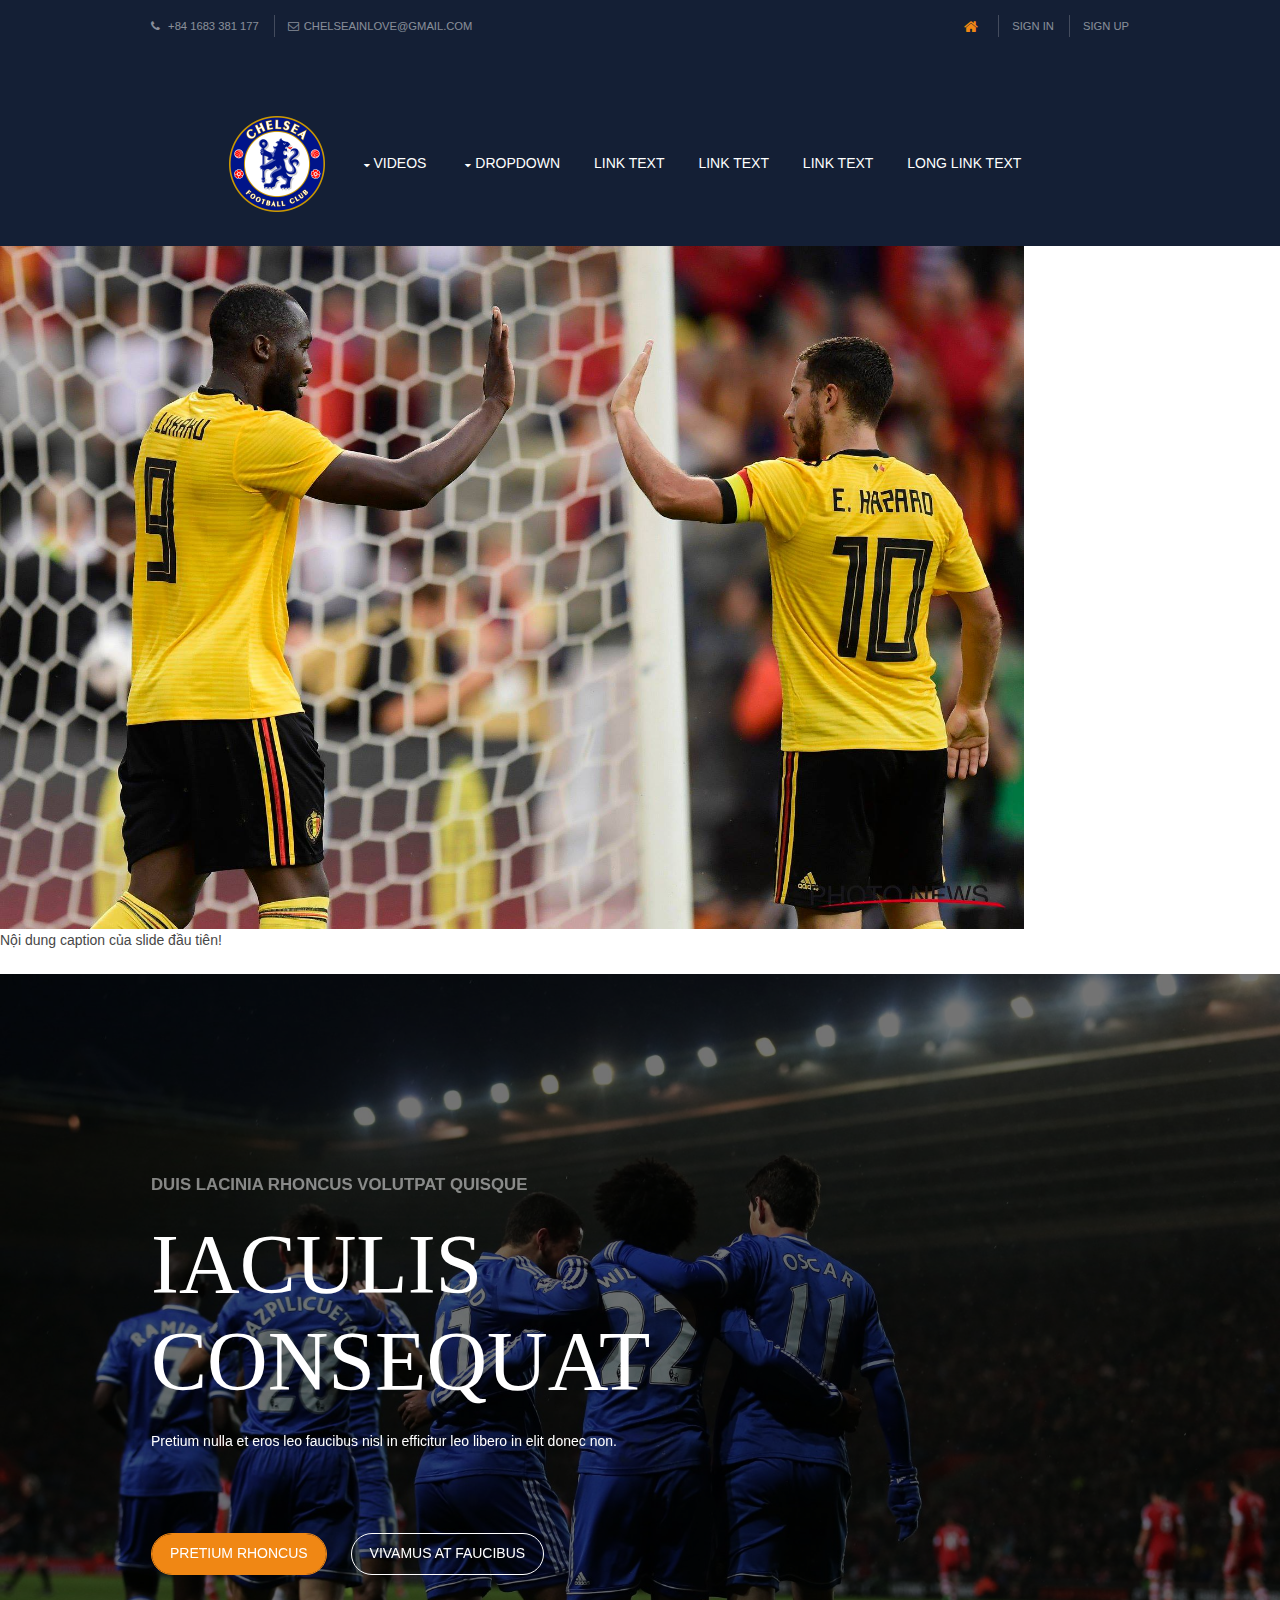
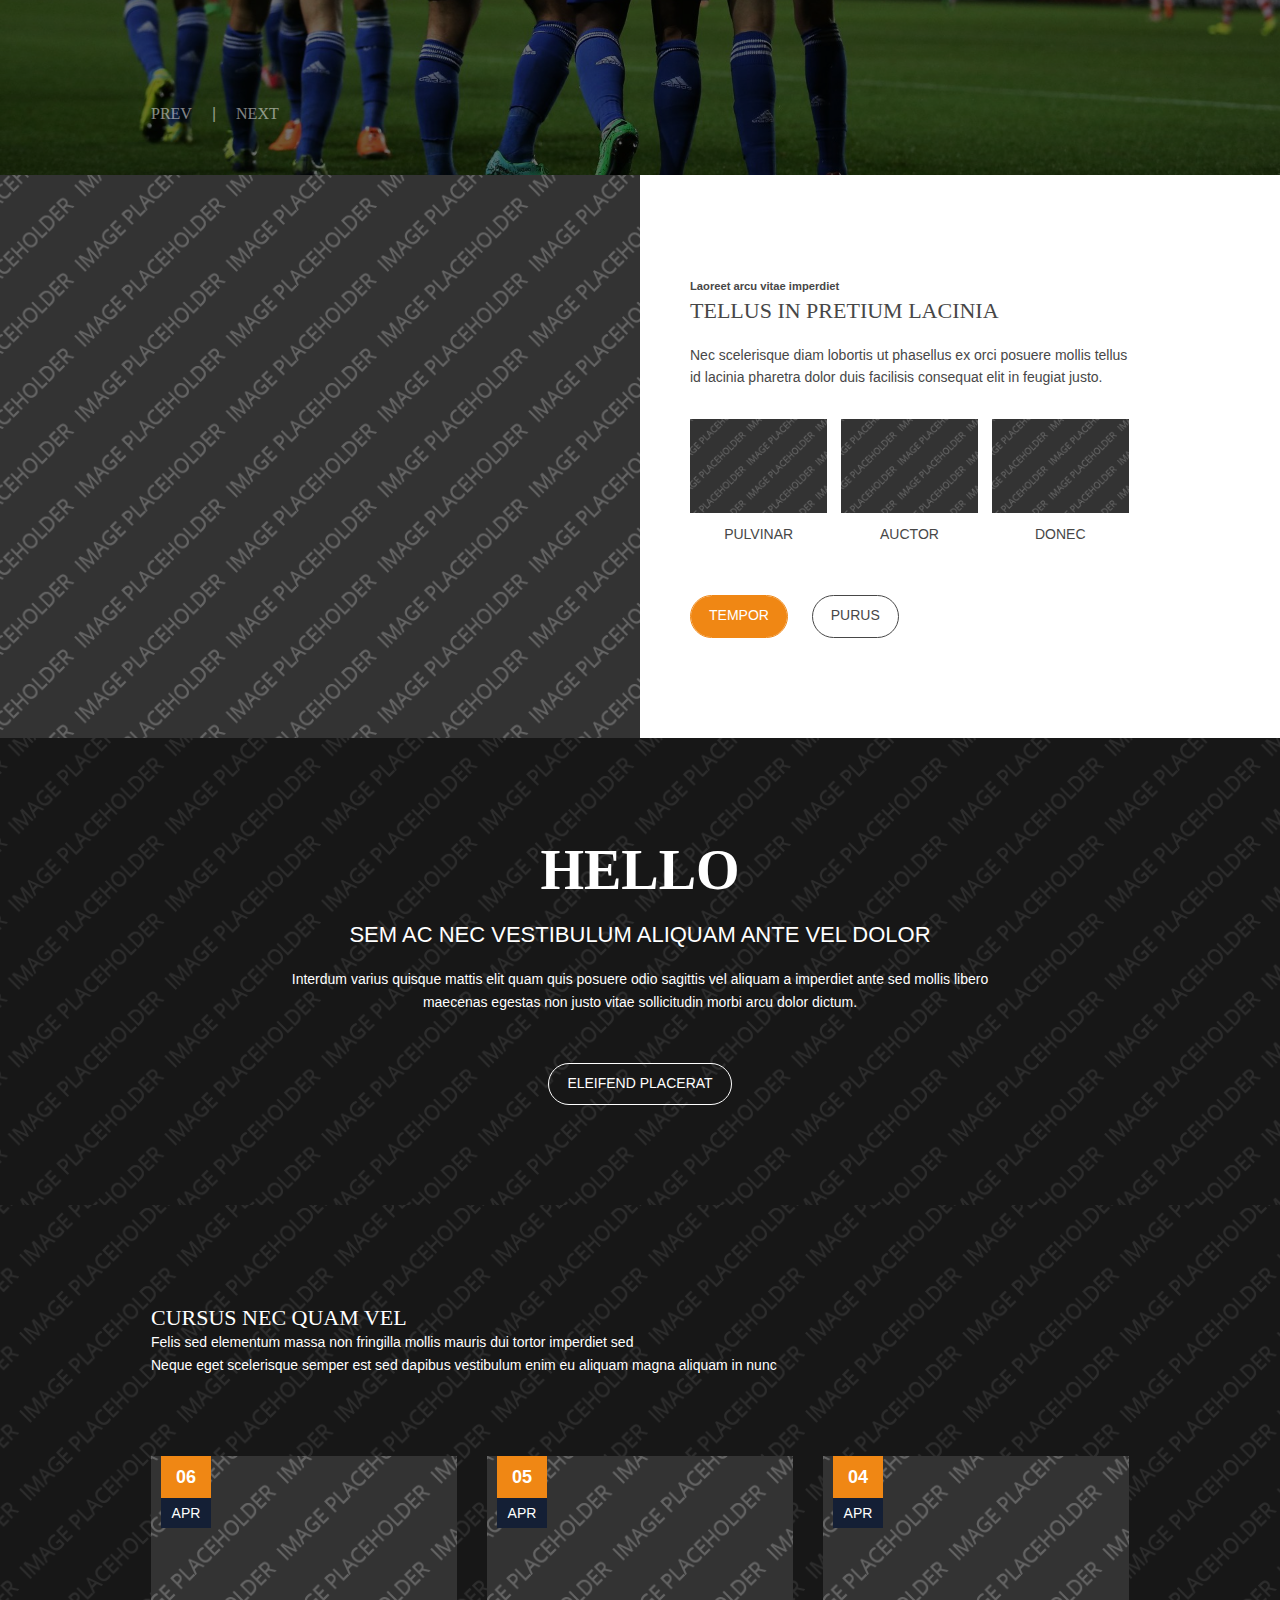
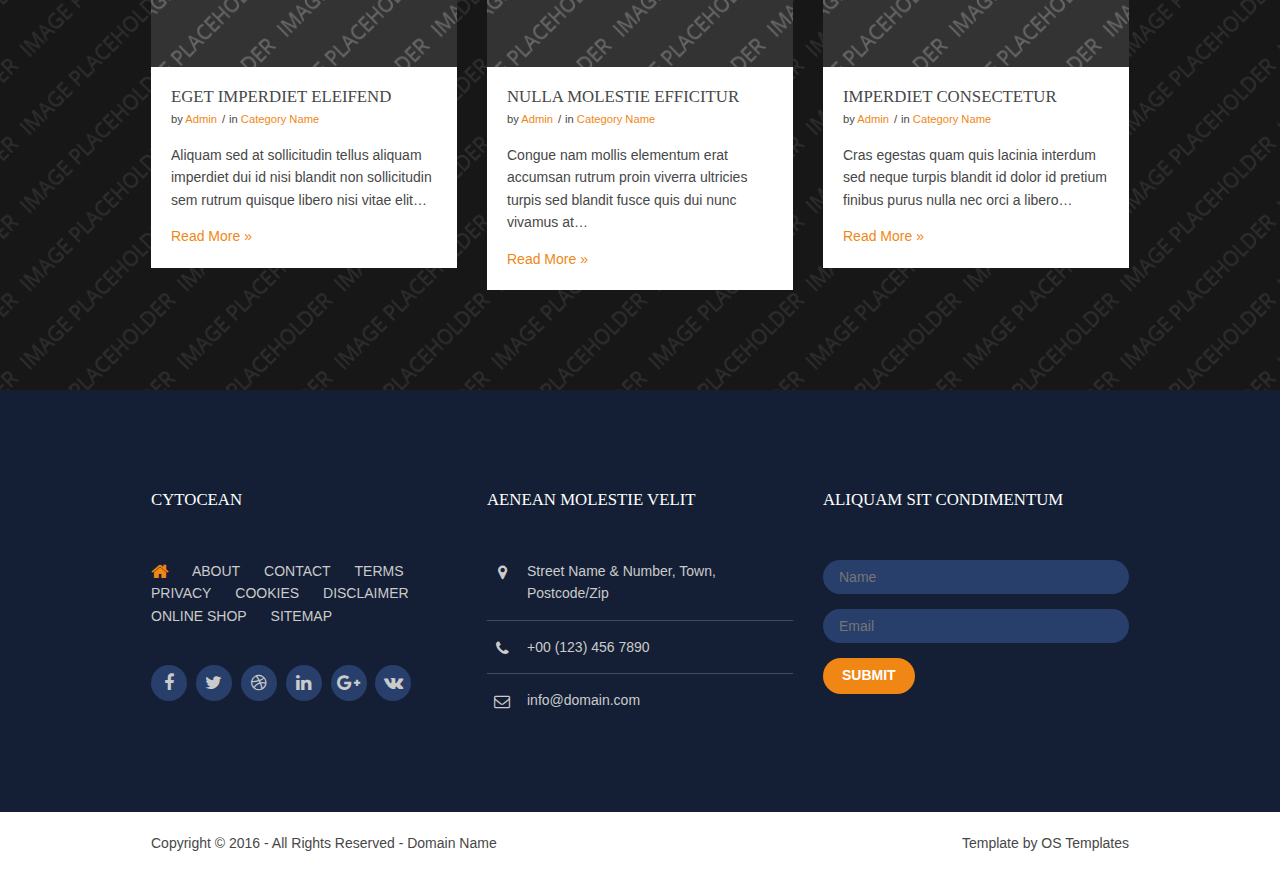
<file: index.html>
<!DOCTYPE html>
<!--
Template Name: Cytocean
Author: <a href="http://www.os-templates.com/">OS Templates</a>
Author URI: http://www.os-templates.com/
Licence: Free to use under our free template licence terms
Licence URI: http://www.os-templates.com/template-terms
-->
<html>
<head>
<title>Home | Offical Fansite | Chelsea Football Club</title>
<meta charset="utf-8">
<meta name="viewport" content="width=device-width, initial-scale=1.0, maximum-scale=1.0, user-scalable=no">
<link href="layout/styles/layout.css" rel="stylesheet" type="text/css" media="all">
</head>
<body id="top">
<!-- ################################################################################################ -->
<!-- ################################################################################################ -->
<!-- ################################################################################################ -->
<div class="wrapper row0">
  <div id="topbar" class="hoc clear"> 
    <!-- ################################################################################################ -->
    <div class="fl_left">
      <ul>
        <li><i class="fa fa-phone"></i> +84 1683 381 177</li>
        <li><i class="fa fa-envelope-o"></i>chelseainlove@gmail.com</li>
      </ul>
    </div>
    <div class="fl_right">
      <ul>
        <li><a href="index.html"><i class="fa fa-lg fa-home"></i></a></li>
        <li><a href="pages\day-001-login-form\index.html">Sign in</a></li>
        <li><a href="pages\day-001-login-form\index.html">Sign up</a></li>
      </ul>
    </div>
    <!-- ################################################################################################ -->
  </div>
</div>
<!-- ################################################################################################ -->
<!-- ################################################################################################ -->
<!-- ################################################################################################ -->
<div class="wrapper row1">
  <header id="header" class="hoc clear">
    <div id="logo"> 
      <!-- ################################################################################################ -->
      
      <!-- ################################################################################################ -->
    </div>
    <nav id="mainav" class="clear"> 
      <!-- ################################################################################################ -->
      <ul class="clear">
        <p style="margin-right: 1000px !important" >
        <li class="active" ><a href="index.html"><img src="images/chelsea-png-file-chelsea-fc-svg-1024.png"></img></a></li>
        <li><a class="drop" href="#">Videos</a>
          <ul>
            <li><a class="drop" >Premiere League</a>
                <ul>
                  <li><a href="pages/gallery.html">2017-2018</a></li>
                  <li><a href="#">2016-2017</a></li>
                  <li><a href="#">2015-2016</a></li>
                </ul>
            </li>
            <li><a class="drop" href="pages/full-width.html">FA CUP</a>
            <ul>
                  <li><a href="#">2017-2018</a></li>
                  <li><a href="#">2016-2017</a></li>
                  <li><a href="#">2015-2016</a></li>
                </ul>
              </li>
            <li><a class="drop" href="pages/sidebar-left.html">Champion League</a>
            <ul>
                  <li><a href="#">2017-2018</a></li>
                  <li><a href="#">2016-2017</a></li>
                  <li><a href="#">2015-2016</a></li>
                </ul>
              </li>
            <li><a class="drop" href="pages/sidebar-right.html">League Cup</a>
            <ul>
                  <li><a href="#">2017-2018</a></li>
                  <li><a href="#">2016-2017</a></li>
                  <li><a href="#">2015-2016</a></li>
                </ul>
              </li>
            <li><a class="drop" href="pages/basic-grid.html">FA Community Shield 2017</a>
            <ul>
                  <li><a href="#">2017-2018</a></li>
                  <li><a href="#">2016-2017</a></li>
                  <li><a href="#">2015-2016</a></li>
                </ul>
              </li>
          </ul>
        </li>
        <li><a class="drop" href="#">Dropdown</a>
          <ul>
            <li><a href="#">Level 2</a></li>
            <li><a class="drop" href="#">Level 2 + Drop</a>
              <ul>
                <li><a href="#">Level 3</a></li>
                <li><a href="#">Level 3</a></li>
                <li><a href="#">Level 3</a></li>
              </ul>
            </li>
            <li><a href="#">Level 2</a></li>
          </ul>
        </li>
        <li><a href="#">Link Text</a></li>
        <li><a href="#">Link Text</a></li>
        <li><a href="#">Link Text</a></li>
        <li><a href="#">Long Link Text</a></li>
      </p>
      </ul>
      <!-- ################################################################################################ -->
    </nav>
  </header>
</div>
<!-- ################################################################################################ -->
<!-- ################################################################################################ -->
<!-- ################################################################################################ -->
<div class="slideshow-container">
  
  <div class="mySlides fade">
    <img src="./images/slide-1.jpg" style="width:80%; height: 50%">
    <div class="text">Nội dung caption của slide đầu tiên!</div>
  </div>
 
  <div class="mySlides fade">
    <img src="./images/slide-2.jpg" style="width:80%; height: 50%">
    <div class="text">Nội dung caption của slide thứ 2!</div>
  </div>
 
  <div class="mySlides fade">
    <img src="./images/slide-3.jpg" style="width:80%; height: 50%">
    <div class="text">Nội dung caption của slide thứ 3!</div>
  </div>
</div>
<br>
 
<div style="text-align:center
* {
  box-sizing:border-box
}
h2 {
  text-align: center;
}
/* Slideshow container */
.slideshow-container {
  max-width: 500px;
  position: relative;
  margin: auto;
}
/* Ẩn các slider */
.mySlides {
    display: none;
}
/* Định dạng nội dung Caption */
.text {
  color: #f2f2f2;
  font-size: 15px;
  padding: 8px 12px;
  position: absolute;
  bottom: 8px;
  width: 100%;
  text-align: center;
}
 
/* định dạng các chấm chuyển đổi các slide */
.dot {
  cursor:pointer;
  height: 13px;
  width: 13px;
  margin: 0 2px;
  background-color: #bbb;
  border-radius: 50%;
  display: inline-block;
  transition: background-color 0.6s ease;
}
/* khi được hover, active đổi màu nền */
.active, .dot:hover {
  background-color: #717171;
}
 
/* Thêm hiệu ứng khi chuyển đổi các slide */
.fade {
  -webkit-animation-name: fade;
  -webkit-animation-duration: 3s;
  animation-name: fade;
  animation-duration: 3s;
}
 
@-webkit-keyframes fade {
  from {opacity: .4} 
  to {opacity: 1}
}
 
@keyframes fade {
  from {opacity: .4} 
  to {opacity: 1}
}">
  <span class="dot" onclick="currentSlide(0)"></span> 
  <span class="dot" onclick="currentSlide(1)"></span> 
  <span class="dot" onclick="currentSlide(2)"></span> 
</div>
<div class="bgded overlay" style="background-image:url('images/thumb-1920-648506.jpg');">
  <div id="pageintro" class="hoc clear"> 
    <!-- ################################################################################################ -->
    <div class="flexslider basicslider">
      <ul class="slides">
        <li>
          <article>
            <p>Duis lacinia rhoncus volutpat quisque</p>
            <h3 class="heading">Iaculis consequat</h3>
            <p>Pretium nulla et eros leo faucibus nisl in efficitur leo libero in elit donec non.</p>
            <footer>
              <ul class="nospace inline pushright">
                <li><a class="btn" href="#">Pretium rhoncus</a></li>
                <li><a class="btn inverse" href="#">Vivamus at faucibus</a></li>
              </ul>
            </footer>
          </article>
        </li>
        <li>
          <article>
            <p>Varius diam proin sed est sed urna</p>
            <h3 class="heading">Libero maecenas</h3>
            <p>Rhoncus sapien euismod tempor ultrices faucibus ut phasellus in eros eget neque cursus.</p>
            <footer>
              <ul class="nospace inline pushright">
                <li><a class="btn" href="#">Urna imperdiet</a></li>
                <li><a class="btn inverse" href="#">Interdum iaculis</a></li>
              </ul>
            </footer>
          </article>
        </li>
        <li>
          <article>
            <p>Risus sed in sem turpis vestibulum porttitor</p>
            <h3 class="heading">Faucibus vestibulum</h3>
            <p>Sem at fringilla quam velit consequat lectus at mattis massa lectus ut velit etiam nisl.</p>
            <footer>
              <ul class="nospace inline pushright">
                <li><a class="btn" href="#">Luctus feugiat</a></li>
                <li><a class="btn inverse" href="#">Sed lobortis</a></li>
              </ul>
            </footer>
          </article>
        </li>
      </ul>
    </div>
    <!-- ################################################################################################ -->
  </div>
</div>
<!-- ################################################################################################ -->
<!-- ################################################################################################ -->
<!-- ################################################################################################ -->
<div class="wrapper bgded" style="background-image:url('images/demo/backgrounds/02.png');">
  <div class="hoc split clear">
    <article> 
      <!-- ################################################################################################ -->
      <p class="nospace font-xs bold">Laoreet arcu vitae imperdiet</p>
      <h6 class="heading">Tellus in pretium lacinia</h6>
      <p class="btmspace-30">Nec scelerisque diam lobortis ut phasellus ex orci posuere mollis tellus id lacinia pharetra dolor duis facilisis consequat elit in feugiat justo.</p>
      <div class="group">
        <figure class="one_third first"><img src="images/demo/320x220.png" alt="">
          <figcaption>Pulvinar</figcaption>
        </figure>
        <figure class="one_third"><img src="images/demo/320x220.png" alt="">
          <figcaption>Auctor</figcaption>
        </figure>
        <figure class="one_third"><img src="images/demo/320x220.png" alt="">
          <figcaption>Donec</figcaption>
        </figure>
      </div>
      <footer>
        <ul class="nospace inline pushright">
          <li><a class="btn" href="#">Tempor</a></li>
          <li><a class="btn inverse" href="#">Purus</a></li>
        </ul>
      </footer>
      <!-- ################################################################################################ -->
    </article>
  </div>
</div>
<!-- ################################################################################################ -->
<!-- ################################################################################################ -->
<!-- ################################################################################################ -->
<div class="wrapper bgded overlay" style="background-image:url('images/demo/backgrounds/03.png');">
  <div id="cta" class="hoc clear"> 
    <!-- ################################################################################################ -->
    <article>
      <h2 class="heading">Hello</h2>
      <p>Sem ac nec vestibulum aliquam ante vel dolor</p>
      <p>Interdum varius quisque mattis elit quam quis posuere odio sagittis vel aliquam a imperdiet ante sed mollis libero maecenas egestas non justo vitae sollicitudin morbi arcu dolor dictum.</p>
      <footer><a class="btn inverse" href="#">Eleifend placerat</a></footer>
    </article>
    <!-- ################################################################################################ -->
  </div>
</div>
<!-- ################################################################################################ -->
<!-- ################################################################################################ -->
<!-- ################################################################################################ -->
<div class="wrapper bgded overlay" style="background-image:url('images/demo/backgrounds/04.png');">
  <main class="hoc container clear"> 
    <!-- main body -->
    <!-- ################################################################################################ -->
    <div class="sectiontitle">
      <h6 class="heading">Cursus nec quam vel</h6>
      <p>Felis sed elementum massa non fringilla mollis mauris dui tortor imperdiet sed</p>
      <p>Neque eget scelerisque semper est sed dapibus vestibulum enim eu aliquam magna aliquam in nunc</p>
    </div>
    <div class="group latest">
      <article class="one_third first">
        <figure><a href="#"><img src="images/demo/320x220.png" alt=""></a>
          <figcaption>
            <time datetime="2045-04-06T08:15+00:00"><strong>06</strong> <em>Apr</em></time>
          </figcaption>
        </figure>
        <div class="txtwrap">
          <h4 class="heading">Eget imperdiet eleifend</h4>
          <ul class="nospace meta">
            <li>by <a href="#">Admin</a></li>
            <li>in <a href="#">Category Name</a></li>
          </ul>
          <p>Aliquam sed at sollicitudin tellus aliquam imperdiet dui id nisi blandit non sollicitudin sem rutrum quisque libero nisi vitae elit&hellip;</p>
          <footer><a href="#">Read More &raquo;</a></footer>
        </div>
      </article>
      <article class="one_third">
        <figure><a href="#"><img src="images/demo/320x220.png" alt=""></a>
          <figcaption>
            <time datetime="2045-04-05T08:15+00:00"><strong>05</strong> <em>Apr</em></time>
          </figcaption>
        </figure>
        <div class="txtwrap">
          <h4 class="heading">Nulla molestie efficitur</h4>
          <ul class="nospace meta">
            <li>by <a href="#">Admin</a></li>
            <li>in <a href="#">Category Name</a></li>
          </ul>
          <p>Congue nam mollis elementum erat accumsan rutrum proin viverra ultricies turpis sed blandit fusce quis dui nunc vivamus at&hellip;</p>
          <footer><a href="#">Read More &raquo;</a></footer>
        </div>
      </article>
      <article class="one_third">
        <figure><a href="#"><img src="images/demo/320x220.png" alt=""></a>
          <figcaption>
            <time datetime="2045-04-04T08:15+00:00"><strong>04</strong> <em>Apr</em></time>
          </figcaption>
        </figure>
        <div class="txtwrap">
          <h4 class="heading">Imperdiet consectetur</h4>
          <ul class="nospace meta">
            <li>by <a href="#">Admin</a></li>
            <li>in <a href="#">Category Name</a></li>
          </ul>
          <p>Cras egestas quam quis lacinia interdum sed neque turpis blandit id dolor id pretium finibus purus nulla nec orci a libero&hellip;</p>
          <footer><a href="#">Read More &raquo;</a></footer>
        </div>
      </article>
    </div>
    <!-- ################################################################################################ -->
    <!-- / main body -->
    <div class="clear"></div>
  </main>
</div>
<!-- ################################################################################################ -->
<!-- ################################################################################################ -->
<!-- ################################################################################################ -->
<div class="wrapper row4">
  <footer id="footer" class="hoc clear"> 
    <!-- ################################################################################################ -->
    <div class="one_third first">
      <h6 class="heading">Cytocean</h6>
      <nav>
        <ul class="nospace">
          <li><a href="index.html"><i class="fa fa-lg fa-home"></i></a></li>
          <li><a href="#">About</a></li>
          <li><a href="#">Contact</a></li>
          <li><a href="#">Terms</a></li>
          <li><a href="#">Privacy</a></li>
          <li><a href="#">Cookies</a></li>
          <li><a href="#">Disclaimer</a></li>
          <li><a href="#">Online Shop</a></li>
          <li><a href="#">Sitemap</a></li>
        </ul>
      </nav>
      <ul class="faico clear">
        <li><a class="faicon-facebook" href="#"><i class="fa fa-facebook"></i></a></li>
        <li><a class="faicon-twitter" href="#"><i class="fa fa-twitter"></i></a></li>
        <li><a class="faicon-dribble" href="#"><i class="fa fa-dribbble"></i></a></li>
        <li><a class="faicon-linkedin" href="#"><i class="fa fa-linkedin"></i></a></li>
        <li><a class="faicon-google-plus" href="#"><i class="fa fa-google-plus"></i></a></li>
        <li><a class="faicon-vk" href="#"><i class="fa fa-vk"></i></a></li>
      </ul>
    </div>
    <div class="one_third">
      <h6 class="heading">Aenean molestie velit</h6>
      <ul class="nospace linklist contact">
        <li><i class="fa fa-map-marker"></i>
          <address>
          Street Name &amp; Number, Town, Postcode/Zip
          </address>
        </li>
        <li><i class="fa fa-phone"></i> +00 (123) 456 7890</li>
        <li><i class="fa fa-envelope-o"></i> info@domain.com</li>
      </ul>
    </div>
    <div class="one_third">
      <h6 class="heading">Aliquam sit condimentum</h6>
      <form method="post" action="#">
        <fieldset>
          <legend>Newsletter:</legend>
          <input class="btmspace-15" type="text" value="" placeholder="Name">
          <input class="btmspace-15" type="text" value="" placeholder="Email">
          <button type="submit" value="submit">Submit</button>
        </fieldset>
      </form>
    </div>
    <!-- ################################################################################################ -->
  </footer>
</div>
<!-- ################################################################################################ -->
<!-- ################################################################################################ -->
<!-- ################################################################################################ -->
<div class="wrapper row5">
  <div id="copyright" class="hoc clear"> 
    <!-- ################################################################################################ -->
    <p class="fl_left">Copyright &copy; 2016 - All Rights Reserved - <a href="#">Domain Name</a></p>
    <p class="fl_right">Template by <a target="_blank" href="http://www.os-templates.com/" title="Free Website Templates">OS Templates</a></p>
    <!-- ################################################################################################ -->
  </div>
</div>
<!-- ################################################################################################ -->
<!-- ################################################################################################ -->
<!-- ################################################################################################ -->
<a id="backtotop" href="#top"><i class="fa fa-chevron-up"></i></a>
<!-- JAVASCRIPTS -->
<script src="layout/scripts/jquery.min.js"></script>
<script src="layout/scripts/jquery.backtotop.js"></script>
<script src="layout/scripts/jquery.mobilemenu.js"></script>
<script src="layout/scripts/jquery.flexslider-min.js"></script>
</body>
<script>
  //khai báo biến slideIndex đại diện cho slide hiện tại
  var slideIndex;
  // KHai bào hàm hiển thị slide
  function showSlides() {
      var i;
      var slides = document.getElementsByClassName("mySlides");
      var dots = document.getElementsByClassName("dot");
      for (i = 0; i < slides.length; i++) {
         slides[i].style.display = "none";  
      }
      for (i = 0; i < dots.length; i++) {
          dots[i].className = dots[i].className.replace(" active", "");
      }
 
      slides[slideIndex].style.display = "block";  
      dots[slideIndex].className += " active";
      //chuyển đến slide tiếp theo
      slideIndex++;
      //nếu đang ở slide cuối cùng thì chuyển về slide đầu
      if (slideIndex > slides.length - 1) {
        slideIndex = 0
      }    
      //tự động chuyển đổi slide sau 5s
      setTimeout(showSlides, 5000);
  }
  //mặc định hiển thị slide đầu tiên 
  showSlides(slideIndex = 0);
 
 
  function currentSlide(n) {
    showSlides(slideIndex = n);
  }
</script>
</html>
</file>
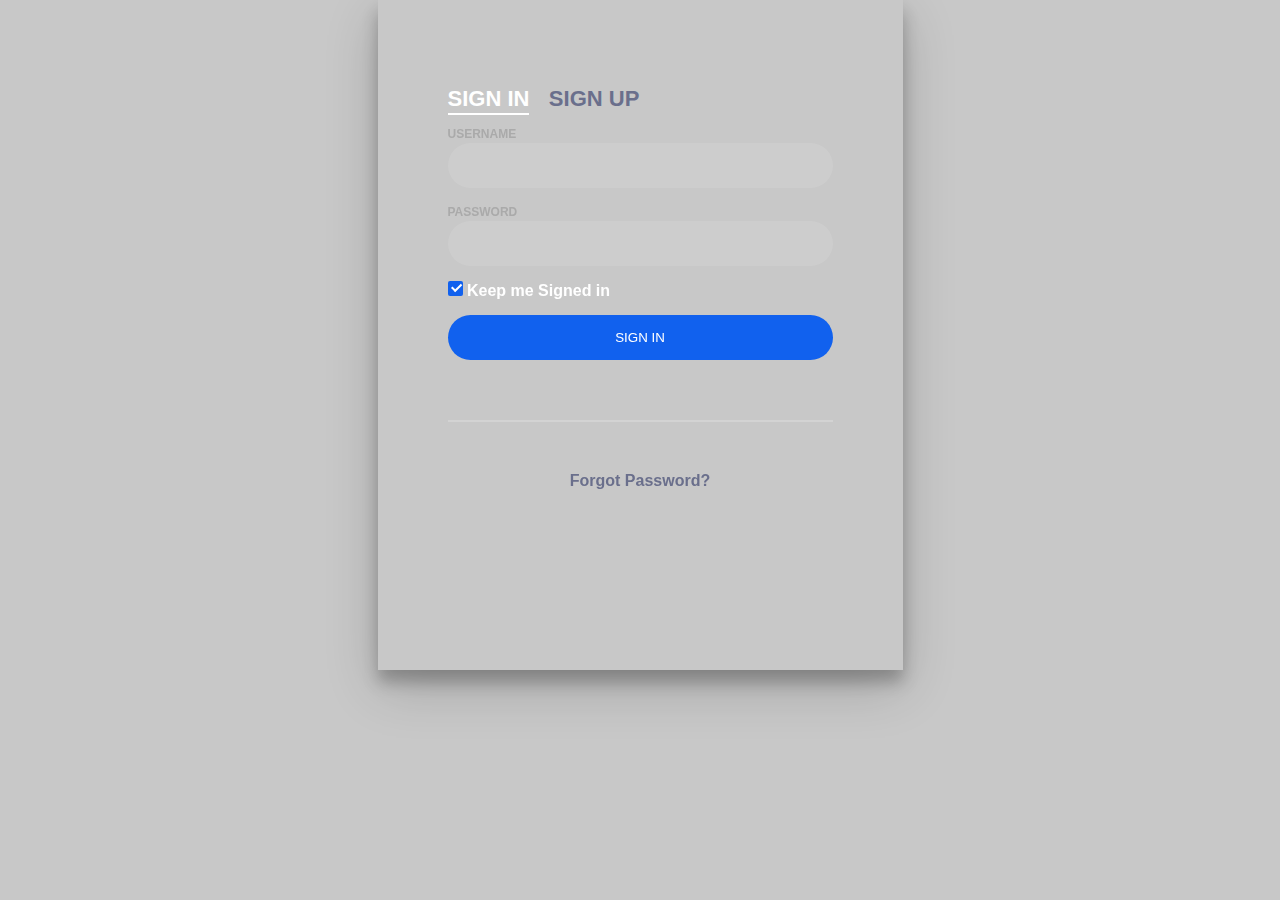
<file: pages/Login/index.html>
<!DOCTYPE html>
<html lang="en" >

<head>
  <meta charset="UTF-8">
  <title>SIGN IN | SIGN UP</title>
  
  
  <link rel='stylesheet prefetch' href='http://getwallpapers.com/wallpaper/full/8/b/a/464097.jpg'>

      <link rel="stylesheet" href="css/style.css">

  
</head>

<body>

  <div class="login-wrap">
	<div class="login-html">
		<input id="tab-1" type="radio" name="tab" class="sign-in" checked><label for="tab-1" class="tab">Sign In</label>
		<input id="tab-2" type="radio" name="tab" class="sign-up"><label for="tab-2" class="tab">Sign Up</label>
		<div class="login-form">
			<div class="sign-in-htm">
				<div class="group">
					<label for="user" class="label">Username</label>
					<input id="user" type="text" class="input">
				</div>
				<div class="group">
					<label for="pass" class="label">Password</label>
					<input id="pass" type="password" class="input" data-type="password">
				</div>
				<div class="group">
					<input id="check" type="checkbox" class="check" checked>
					<label for="check"><span class="icon"></span> Keep me Signed in</label>
				</div>
				<div class="group">
					<input type="submit" class="button" value="Sign In">
				</div>
				<div class="hr"></div>
				<div class="foot-lnk">
					<a href="#forgot">Forgot Password?</a>
				</div>
			</div>
			<div class="sign-up-htm">
				<div class="group">
					<label for="user" class="label">Username</label>
					<input id="user" type="text" class="input">
				</div>
				<div class="group">
					<label for="pass" class="label">Password</label>
					<input id="pass" type="password" class="input" data-type="password">
				</div>
				<div class="group">
					<label for="pass" class="label">Repeat Password</label>
					<input id="pass" type="password" class="input" data-type="password">
				</div>
				<div class="group">
					<label for="pass" class="label">Email Address</label>
					<input id="pass" type="text" class="input">
				</div>
				<div class="group">
					<input type="submit" class="button" value="Sign Up">
				</div>
				<div class="hr"></div>
				<div class="foot-lnk">
					<label for="tab-1">Already Member?</a>
				</div>
			</div>
		</div>
	</div>
</div>
  
  

</body>

</html>
</file>
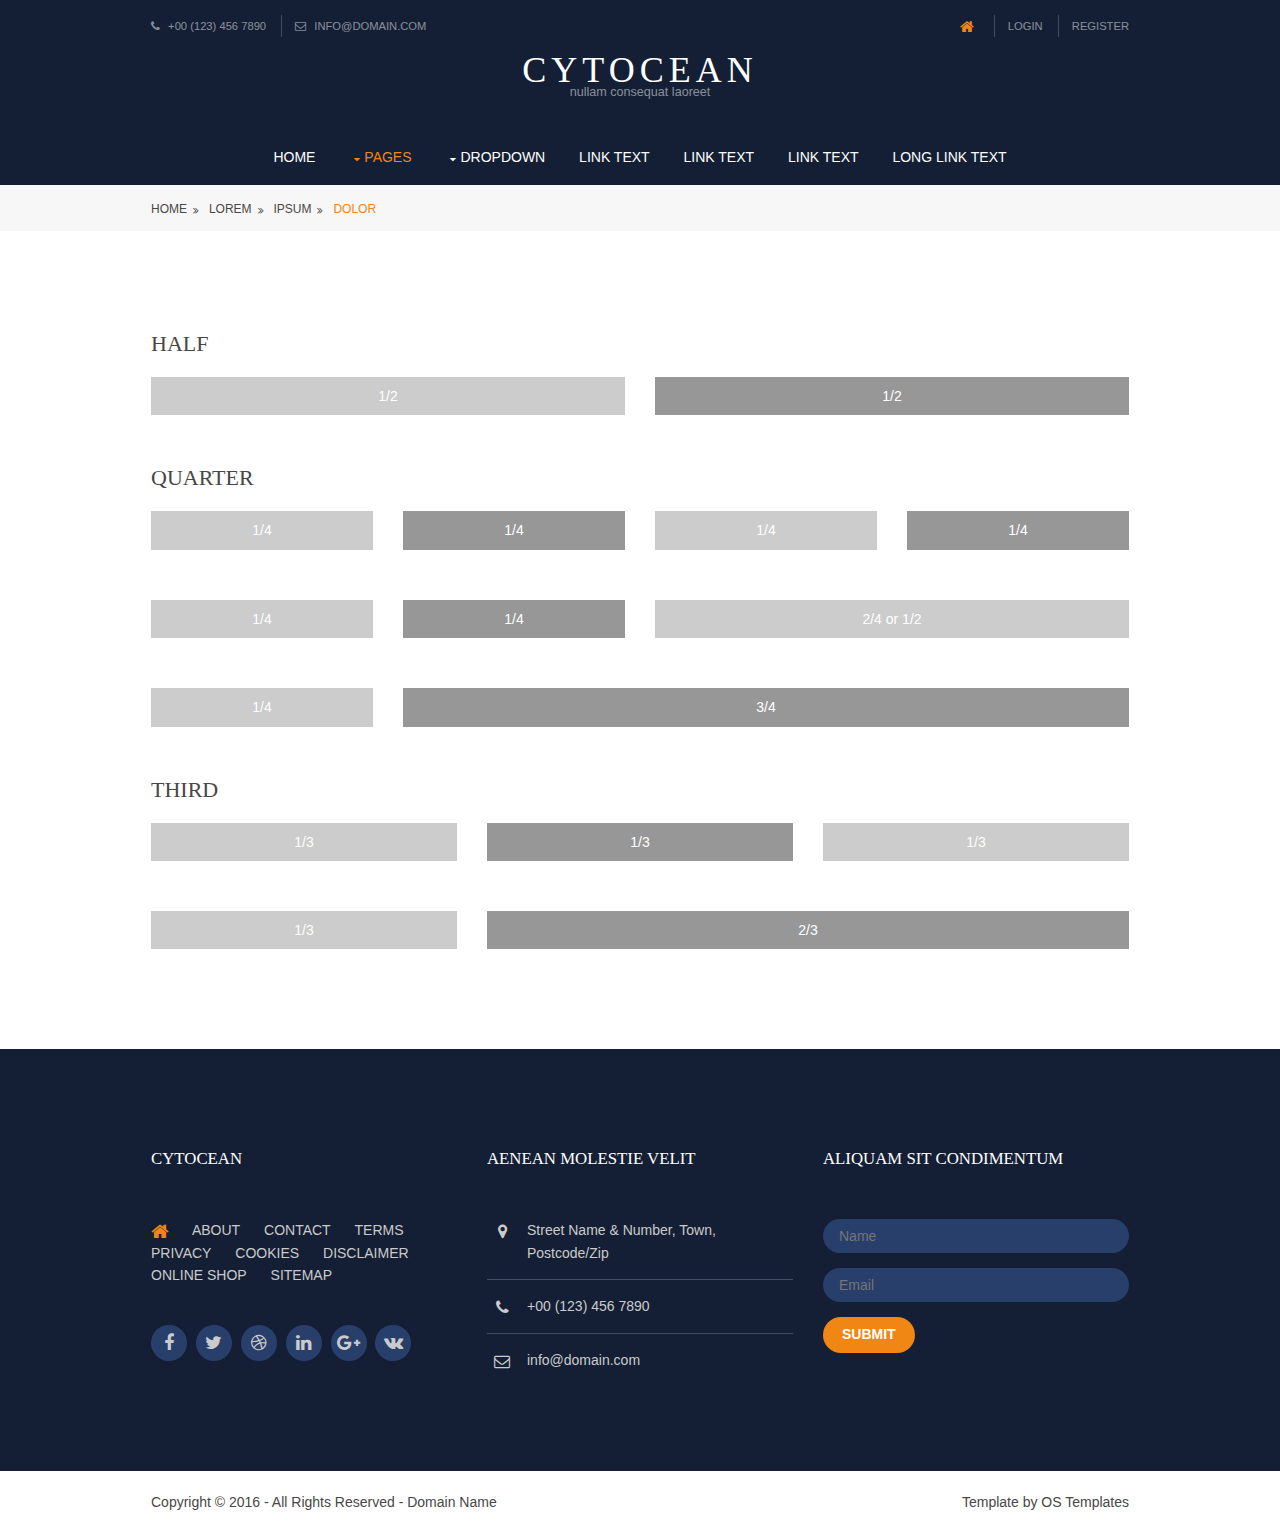
<file: pages/basic-grid.html>
<!DOCTYPE html>
<!--
Template Name: Cytocean
Author: <a href="http://www.os-templates.com/">OS Templates</a>
Author URI: http://www.os-templates.com/
Licence: Free to use under our free template licence terms
Licence URI: http://www.os-templates.com/template-terms
-->
<html>
<head>
<title>Cytocean | Pages | Basic Grid</title>
<meta charset="utf-8">
<meta name="viewport" content="width=device-width, initial-scale=1.0, maximum-scale=1.0, user-scalable=no">
<link href="../layout/styles/layout.css" rel="stylesheet" type="text/css" media="all">
<style type="text/css">
/* DEMO ONLY */
.container .demo{text-align:center;}
.container .demo div{padding:8px 0;}
.container .demo div:nth-child(odd){color:#FFFFFF; background:#CCCCCC;}
.container .demo div:nth-child(even){color:#FFFFFF; background:#979797;}
@media screen and (max-width:900px){.container .demo div{margin-bottom:0;}}
/* DEMO ONLY */
</style>
</head>
<body id="top">
<!-- ################################################################################################ -->
<!-- ################################################################################################ -->
<!-- ################################################################################################ -->
<div class="wrapper row0">
  <div id="topbar" class="hoc clear"> 
    <!-- ################################################################################################ -->
    <div class="fl_left">
      <ul>
        <li><i class="fa fa-phone"></i> +00 (123) 456 7890</li>
        <li><i class="fa fa-envelope-o"></i> info@domain.com</li>
      </ul>
    </div>
    <div class="fl_right">
      <ul>
        <li><a href="#"><i class="fa fa-lg fa-home"></i></a></li>
        <li><a href="#">Login</a></li>
        <li><a href="#">Register</a></li>
      </ul>
    </div>
    <!-- ################################################################################################ -->
  </div>
</div>
<!-- ################################################################################################ -->
<!-- ################################################################################################ -->
<!-- ################################################################################################ -->
<div class="wrapper row1">
  <header id="header" class="hoc clear">
    <div id="logo"> 
      <!-- ################################################################################################ -->
      <h1><a href="../index.html">Cytocean</a></h1>
      <p>Nullam consequat laoreet</p>
      <!-- ################################################################################################ -->
    </div>
    <nav id="mainav" class="clear"> 
      <!-- ################################################################################################ -->
      <ul class="clear">
        <li><a href="../index.html">Home</a></li>
        <li class="active"><a class="drop" href="#">Pages</a>
          <ul>
            <li><a href="gallery.html">Gallery</a></li>
            <li><a href="full-width.html">Full Width</a></li>
            <li><a href="sidebar-left.html">Sidebar Left</a></li>
            <li><a href="sidebar-right.html">Sidebar Right</a></li>
            <li class="active"><a href="basic-grid.html">Basic Grid</a></li>
          </ul>
        </li>
        <li><a class="drop" href="#">Dropdown</a>
          <ul>
            <li><a href="#">Level 2</a></li>
            <li><a class="drop" href="#">Level 2 + Drop</a>
              <ul>
                <li><a href="#">Level 3</a></li>
                <li><a href="#">Level 3</a></li>
                <li><a href="#">Level 3</a></li>
              </ul>
            </li>
            <li><a href="#">Level 2</a></li>
          </ul>
        </li>
        <li><a href="#">Link Text</a></li>
        <li><a href="#">Link Text</a></li>
        <li><a href="#">Link Text</a></li>
        <li><a href="#">Long Link Text</a></li>
      </ul>
      <!-- ################################################################################################ -->
    </nav>
  </header>
</div>
<!-- ################################################################################################ -->
<!-- ################################################################################################ -->
<!-- ################################################################################################ -->
<div class="wrapper row2">
  <div id="breadcrumb" class="hoc clear"> 
    <!-- ################################################################################################ -->
    <ul>
      <li><a href="#">Home</a></li>
      <li><a href="#">Lorem</a></li>
      <li><a href="#">Ipsum</a></li>
      <li><a href="#">Dolor</a></li>
    </ul>
    <!-- ################################################################################################ -->
  </div>
</div>
<!-- ################################################################################################ -->
<!-- ################################################################################################ -->
<!-- ################################################################################################ -->
<div class="wrapper row3">
  <main class="hoc container clear"> 
    <!-- main body -->
    <!-- ################################################################################################ -->
    <div class="content"> 
      <!-- ################################################################################################ -->
      <h2>Half</h2>
      <!-- ################################################################################################ -->
      <div class="group btmspace-50 demo">
        <div class="one_half first">1/2</div>
        <div class="one_half">1/2</div>
      </div>
      <!-- ################################################################################################ -->
      <h2>Quarter</h2>
      <!-- ################################################################################################ -->
      <div class="group btmspace-50 demo">
        <div class="one_quarter first">1/4</div>
        <div class="one_quarter">1/4</div>
        <div class="one_quarter">1/4</div>
        <div class="one_quarter">1/4</div>
      </div>
      <div class="group btmspace-50 demo">
        <div class="one_quarter first">1/4</div>
        <div class="one_quarter">1/4</div>
        <div class="two_quarter">2/4 or 1/2</div>
      </div>
      <div class="group btmspace-50 demo">
        <div class="one_quarter first">1/4</div>
        <div class="three_quarter">3/4</div>
      </div>
      <!-- ################################################################################################ -->
      <h2>Third</h2>
      <!-- ################################################################################################ -->
      <div class="group btmspace-50 demo">
        <div class="one_third first">1/3</div>
        <div class="one_third">1/3</div>
        <div class="one_third">1/3</div>
      </div>
      <div class="group demo">
        <div class="one_third first">1/3</div>
        <div class="two_third">2/3</div>
      </div>
      <!-- ################################################################################################ -->
    </div>
    <!-- ################################################################################################ -->
    <!-- / main body -->
    <div class="clear"></div>
  </main>
</div>
<!-- ################################################################################################ -->
<!-- ################################################################################################ -->
<!-- ################################################################################################ -->
<div class="wrapper row4">
  <footer id="footer" class="hoc clear"> 
    <!-- ################################################################################################ -->
    <div class="one_third first">
      <h6 class="heading">Cytocean</h6>
      <nav>
        <ul class="nospace">
          <li><a href="../index.html"><i class="fa fa-lg fa-home"></i></a></li>
          <li><a href="#">About</a></li>
          <li><a href="#">Contact</a></li>
          <li><a href="#">Terms</a></li>
          <li><a href="#">Privacy</a></li>
          <li><a href="#">Cookies</a></li>
          <li><a href="#">Disclaimer</a></li>
          <li><a href="#">Online Shop</a></li>
          <li><a href="#">Sitemap</a></li>
        </ul>
      </nav>
      <ul class="faico clear">
        <li><a class="faicon-facebook" href="#"><i class="fa fa-facebook"></i></a></li>
        <li><a class="faicon-twitter" href="#"><i class="fa fa-twitter"></i></a></li>
        <li><a class="faicon-dribble" href="#"><i class="fa fa-dribbble"></i></a></li>
        <li><a class="faicon-linkedin" href="#"><i class="fa fa-linkedin"></i></a></li>
        <li><a class="faicon-google-plus" href="#"><i class="fa fa-google-plus"></i></a></li>
        <li><a class="faicon-vk" href="#"><i class="fa fa-vk"></i></a></li>
      </ul>
    </div>
    <div class="one_third">
      <h6 class="heading">Aenean molestie velit</h6>
      <ul class="nospace linklist contact">
        <li><i class="fa fa-map-marker"></i>
          <address>
          Street Name &amp; Number, Town, Postcode/Zip
          </address>
        </li>
        <li><i class="fa fa-phone"></i> +00 (123) 456 7890</li>
        <li><i class="fa fa-envelope-o"></i> info@domain.com</li>
      </ul>
    </div>
    <div class="one_third">
      <h6 class="heading">Aliquam sit condimentum</h6>
      <form method="post" action="#">
        <fieldset>
          <legend>Newsletter:</legend>
          <input class="btmspace-15" type="text" value="" placeholder="Name">
          <input class="btmspace-15" type="text" value="" placeholder="Email">
          <button type="submit" value="submit">Submit</button>
        </fieldset>
      </form>
    </div>
    <!-- ################################################################################################ -->
  </footer>
</div>
<!-- ################################################################################################ -->
<!-- ################################################################################################ -->
<!-- ################################################################################################ -->
<div class="wrapper row5">
  <div id="copyright" class="hoc clear"> 
    <!-- ################################################################################################ -->
    <p class="fl_left">Copyright &copy; 2016 - All Rights Reserved - <a href="#">Domain Name</a></p>
    <p class="fl_right">Template by <a target="_blank" href="http://www.os-templates.com/" title="Free Website Templates">OS Templates</a></p>
    <!-- ################################################################################################ -->
  </div>
</div>
<!-- ################################################################################################ -->
<!-- ################################################################################################ -->
<!-- ################################################################################################ -->
<a id="backtotop" href="#top"><i class="fa fa-chevron-up"></i></a>
<!-- JAVASCRIPTS -->
<script src="../layout/scripts/jquery.min.js"></script>
<script src="../layout/scripts/jquery.backtotop.js"></script>
<script src="../layout/scripts/jquery.mobilemenu.js"></script>
</body>
</html>
</file>
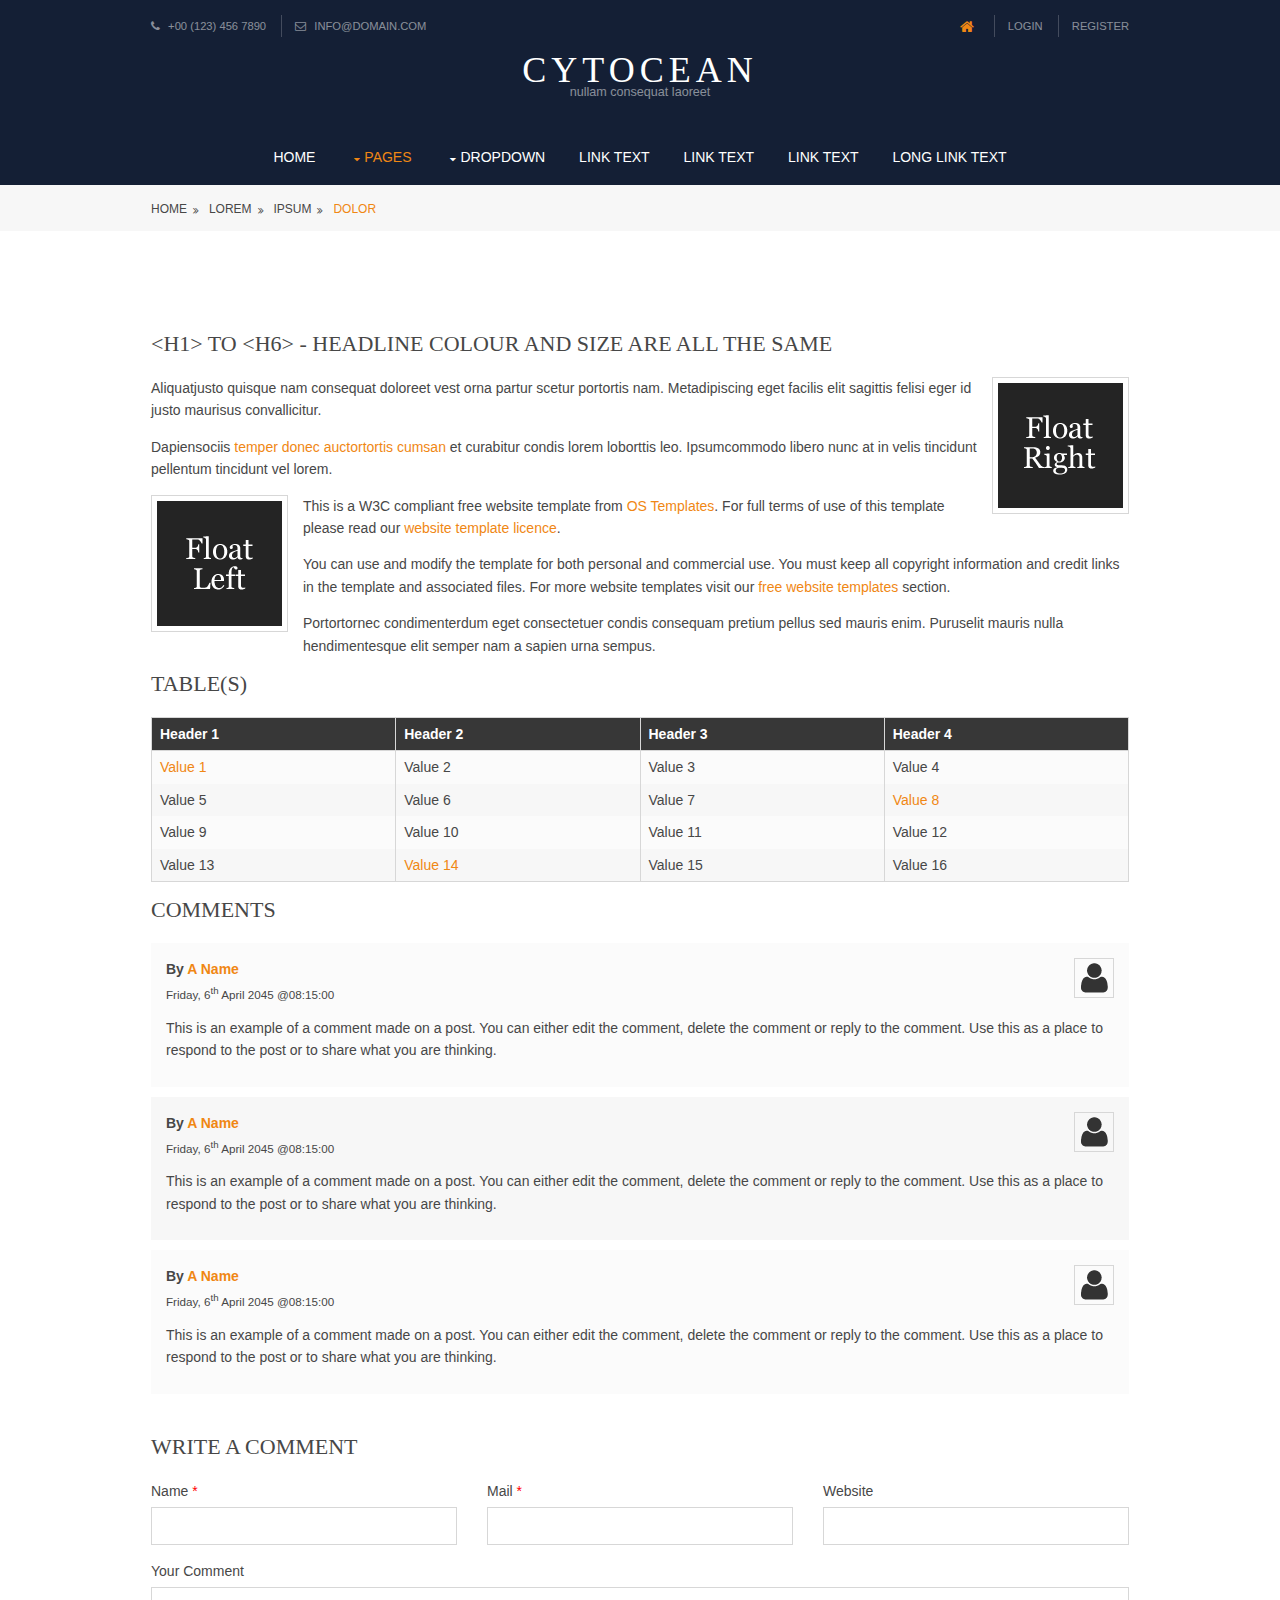
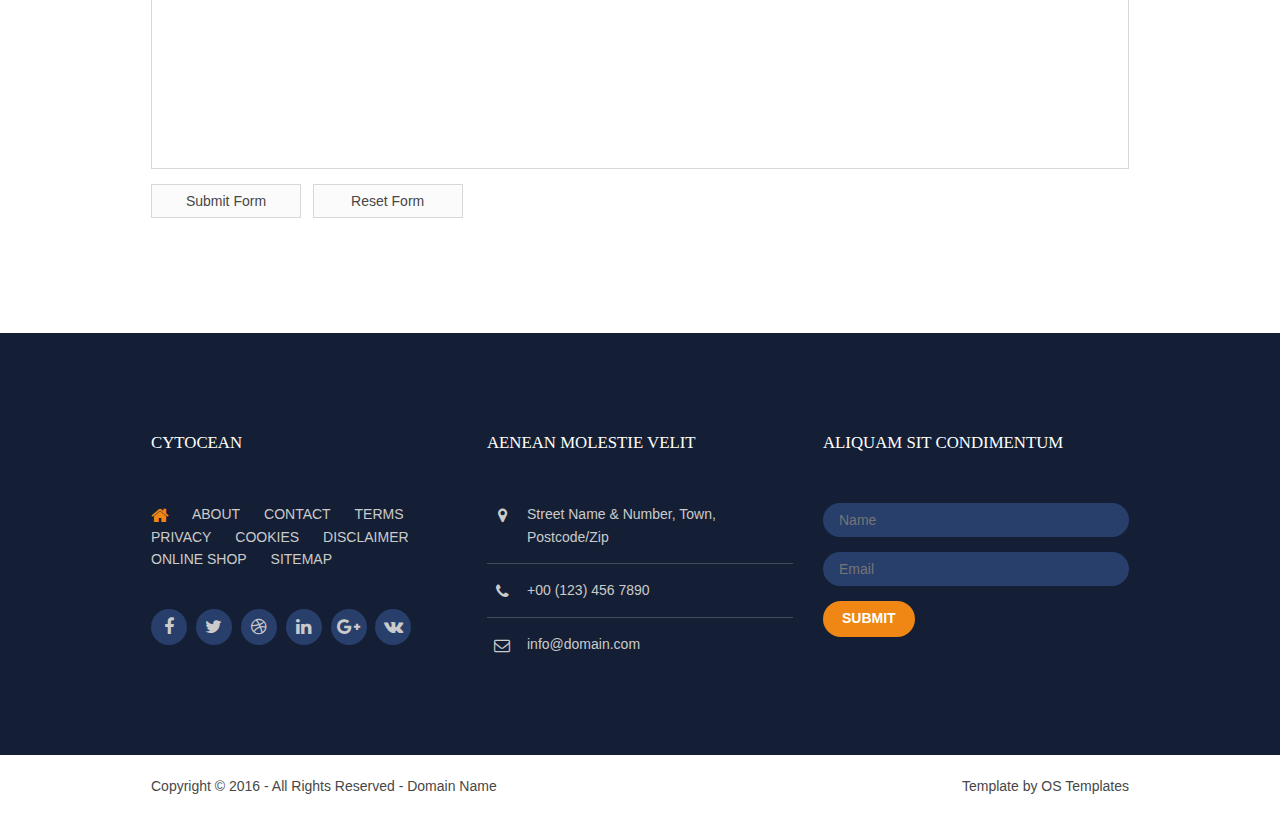
<file: pages/full-width.html>
<!DOCTYPE html>
<!--
Template Name: Cytocean
Author: <a href="http://www.os-templates.com/">OS Templates</a>
Author URI: http://www.os-templates.com/
Licence: Free to use under our free template licence terms
Licence URI: http://www.os-templates.com/template-terms
-->
<html>
<head>
<title>Cytocean | Pages | Full Width</title>
<meta charset="utf-8">
<meta name="viewport" content="width=device-width, initial-scale=1.0, maximum-scale=1.0, user-scalable=no">
<link href="../layout/styles/layout.css" rel="stylesheet" type="text/css" media="all">
</head>
<body id="top">
<!-- ################################################################################################ -->
<!-- ################################################################################################ -->
<!-- ################################################################################################ -->
<div class="wrapper row0">
  <div id="topbar" class="hoc clear"> 
    <!-- ################################################################################################ -->
    <div class="fl_left">
      <ul>
        <li><i class="fa fa-phone"></i> +00 (123) 456 7890</li>
        <li><i class="fa fa-envelope-o"></i> info@domain.com</li>
      </ul>
    </div>
    <div class="fl_right">
      <ul>
        <li><a href="#"><i class="fa fa-lg fa-home"></i></a></li>
        <li><a href="#">Login</a></li>
        <li><a href="#">Register</a></li>
      </ul>
    </div>
    <!-- ################################################################################################ -->
  </div>
</div>
<!-- ################################################################################################ -->
<!-- ################################################################################################ -->
<!-- ################################################################################################ -->
<div class="wrapper row1">
  <header id="header" class="hoc clear">
    <div id="logo"> 
      <!-- ################################################################################################ -->
      <h1><a href="../index.html">Cytocean</a></h1>
      <p>Nullam consequat laoreet</p>
      <!-- ################################################################################################ -->
    </div>
    <nav id="mainav" class="clear"> 
      <!-- ################################################################################################ -->
      <ul class="clear">
        <li><a href="../index.html">Home</a></li>
        <li class="active"><a class="drop" href="#">Pages</a>
          <ul>
            <li><a href="gallery.html">Gallery</a></li>
            <li class="active"><a href="full-width.html">Full Width</a></li>
            <li><a href="sidebar-left.html">Sidebar Left</a></li>
            <li><a href="sidebar-right.html">Sidebar Right</a></li>
            <li><a href="basic-grid.html">Basic Grid</a></li>
          </ul>
        </li>
        <li><a class="drop" href="#">Dropdown</a>
          <ul>
            <li><a href="#">Level 2</a></li>
            <li><a class="drop" href="#">Level 2 + Drop</a>
              <ul>
                <li><a href="#">Level 3</a></li>
                <li><a href="#">Level 3</a></li>
                <li><a href="#">Level 3</a></li>
              </ul>
            </li>
            <li><a href="#">Level 2</a></li>
          </ul>
        </li>
        <li><a href="#">Link Text</a></li>
        <li><a href="#">Link Text</a></li>
        <li><a href="#">Link Text</a></li>
        <li><a href="#">Long Link Text</a></li>
      </ul>
      <!-- ################################################################################################ -->
    </nav>
  </header>
</div>
<!-- ################################################################################################ -->
<!-- ################################################################################################ -->
<!-- ################################################################################################ -->
<div class="wrapper row2">
  <div id="breadcrumb" class="hoc clear"> 
    <!-- ################################################################################################ -->
    <ul>
      <li><a href="#">Home</a></li>
      <li><a href="#">Lorem</a></li>
      <li><a href="#">Ipsum</a></li>
      <li><a href="#">Dolor</a></li>
    </ul>
    <!-- ################################################################################################ -->
  </div>
</div>
<!-- ################################################################################################ -->
<!-- ################################################################################################ -->
<!-- ################################################################################################ -->
<div class="wrapper row3">
  <main class="hoc container clear"> 
    <!-- main body -->
    <!-- ################################################################################################ -->
    <div class="content"> 
      <!-- ################################################################################################ -->
      <h1>&lt;h1&gt; to &lt;h6&gt; - Headline Colour and Size Are All The Same</h1>
      <img class="imgr borderedbox inspace-5" src="../images/demo/imgr.gif" alt="">
      <p>Aliquatjusto quisque nam consequat doloreet vest orna partur scetur portortis nam. Metadipiscing eget facilis elit sagittis felisi eger id justo maurisus convallicitur.</p>
      <p>Dapiensociis <a href="#">temper donec auctortortis cumsan</a> et curabitur condis lorem loborttis leo. Ipsumcommodo libero nunc at in velis tincidunt pellentum tincidunt vel lorem.</p>
      <img class="imgl borderedbox inspace-5" src="../images/demo/imgl.gif" alt="">
      <p>This is a W3C compliant free website template from <a href="http://www.os-templates.com/" title="Free Website Templates">OS Templates</a>. For full terms of use of this template please read our <a href="http://www.os-templates.com/template-terms">website template licence</a>.</p>
      <p>You can use and modify the template for both personal and commercial use. You must keep all copyright information and credit links in the template and associated files. For more website templates visit our <a href="http://www.os-templates.com/">free website templates</a> section.</p>
      <p>Portortornec condimenterdum eget consectetuer condis consequam pretium pellus sed mauris enim. Puruselit mauris nulla hendimentesque elit semper nam a sapien urna sempus.</p>
      <h1>Table(s)</h1>
      <div class="scrollable">
        <table>
          <thead>
            <tr>
              <th>Header 1</th>
              <th>Header 2</th>
              <th>Header 3</th>
              <th>Header 4</th>
            </tr>
          </thead>
          <tbody>
            <tr>
              <td><a href="#">Value 1</a></td>
              <td>Value 2</td>
              <td>Value 3</td>
              <td>Value 4</td>
            </tr>
            <tr>
              <td>Value 5</td>
              <td>Value 6</td>
              <td>Value 7</td>
              <td><a href="#">Value 8</a></td>
            </tr>
            <tr>
              <td>Value 9</td>
              <td>Value 10</td>
              <td>Value 11</td>
              <td>Value 12</td>
            </tr>
            <tr>
              <td>Value 13</td>
              <td><a href="#">Value 14</a></td>
              <td>Value 15</td>
              <td>Value 16</td>
            </tr>
          </tbody>
        </table>
      </div>
      <div id="comments">
        <h2>Comments</h2>
        <ul>
          <li>
            <article>
              <header>
                <figure class="avatar"><img src="../images/demo/avatar.png" alt=""></figure>
                <address>
                By <a href="#">A Name</a>
                </address>
                <time datetime="2045-04-06T08:15+00:00">Friday, 6<sup>th</sup> April 2045 @08:15:00</time>
              </header>
              <div class="comcont">
                <p>This is an example of a comment made on a post. You can either edit the comment, delete the comment or reply to the comment. Use this as a place to respond to the post or to share what you are thinking.</p>
              </div>
            </article>
          </li>
          <li>
            <article>
              <header>
                <figure class="avatar"><img src="../images/demo/avatar.png" alt=""></figure>
                <address>
                By <a href="#">A Name</a>
                </address>
                <time datetime="2045-04-06T08:15+00:00">Friday, 6<sup>th</sup> April 2045 @08:15:00</time>
              </header>
              <div class="comcont">
                <p>This is an example of a comment made on a post. You can either edit the comment, delete the comment or reply to the comment. Use this as a place to respond to the post or to share what you are thinking.</p>
              </div>
            </article>
          </li>
          <li>
            <article>
              <header>
                <figure class="avatar"><img src="../images/demo/avatar.png" alt=""></figure>
                <address>
                By <a href="#">A Name</a>
                </address>
                <time datetime="2045-04-06T08:15+00:00">Friday, 6<sup>th</sup> April 2045 @08:15:00</time>
              </header>
              <div class="comcont">
                <p>This is an example of a comment made on a post. You can either edit the comment, delete the comment or reply to the comment. Use this as a place to respond to the post or to share what you are thinking.</p>
              </div>
            </article>
          </li>
        </ul>
        <h2>Write A Comment</h2>
        <form action="#" method="post">
          <div class="one_third first">
            <label for="name">Name <span>*</span></label>
            <input type="text" name="name" id="name" value="" size="22" required>
          </div>
          <div class="one_third">
            <label for="email">Mail <span>*</span></label>
            <input type="email" name="email" id="email" value="" size="22" required>
          </div>
          <div class="one_third">
            <label for="url">Website</label>
            <input type="url" name="url" id="url" value="" size="22">
          </div>
          <div class="block clear">
            <label for="comment">Your Comment</label>
            <textarea name="comment" id="comment" cols="25" rows="10"></textarea>
          </div>
          <div>
            <input type="submit" name="submit" value="Submit Form">
            &nbsp;
            <input type="reset" name="reset" value="Reset Form">
          </div>
        </form>
      </div>
      <!-- ################################################################################################ -->
    </div>
    <!-- ################################################################################################ -->
    <!-- / main body -->
    <div class="clear"></div>
  </main>
</div>
<!-- ################################################################################################ -->
<!-- ################################################################################################ -->
<!-- ################################################################################################ -->
<div class="wrapper row4">
  <footer id="footer" class="hoc clear"> 
    <!-- ################################################################################################ -->
    <div class="one_third first">
      <h6 class="heading">Cytocean</h6>
      <nav>
        <ul class="nospace">
          <li><a href="../index.html"><i class="fa fa-lg fa-home"></i></a></li>
          <li><a href="#">About</a></li>
          <li><a href="#">Contact</a></li>
          <li><a href="#">Terms</a></li>
          <li><a href="#">Privacy</a></li>
          <li><a href="#">Cookies</a></li>
          <li><a href="#">Disclaimer</a></li>
          <li><a href="#">Online Shop</a></li>
          <li><a href="#">Sitemap</a></li>
        </ul>
      </nav>
      <ul class="faico clear">
        <li><a class="faicon-facebook" href="#"><i class="fa fa-facebook"></i></a></li>
        <li><a class="faicon-twitter" href="#"><i class="fa fa-twitter"></i></a></li>
        <li><a class="faicon-dribble" href="#"><i class="fa fa-dribbble"></i></a></li>
        <li><a class="faicon-linkedin" href="#"><i class="fa fa-linkedin"></i></a></li>
        <li><a class="faicon-google-plus" href="#"><i class="fa fa-google-plus"></i></a></li>
        <li><a class="faicon-vk" href="#"><i class="fa fa-vk"></i></a></li>
      </ul>
    </div>
    <div class="one_third">
      <h6 class="heading">Aenean molestie velit</h6>
      <ul class="nospace linklist contact">
        <li><i class="fa fa-map-marker"></i>
          <address>
          Street Name &amp; Number, Town, Postcode/Zip
          </address>
        </li>
        <li><i class="fa fa-phone"></i> +00 (123) 456 7890</li>
        <li><i class="fa fa-envelope-o"></i> info@domain.com</li>
      </ul>
    </div>
    <div class="one_third">
      <h6 class="heading">Aliquam sit condimentum</h6>
      <form method="post" action="#">
        <fieldset>
          <legend>Newsletter:</legend>
          <input class="btmspace-15" type="text" value="" placeholder="Name">
          <input class="btmspace-15" type="text" value="" placeholder="Email">
          <button type="submit" value="submit">Submit</button>
        </fieldset>
      </form>
    </div>
    <!-- ################################################################################################ -->
  </footer>
</div>
<!-- ################################################################################################ -->
<!-- ################################################################################################ -->
<!-- ################################################################################################ -->
<div class="wrapper row5">
  <div id="copyright" class="hoc clear"> 
    <!-- ################################################################################################ -->
    <p class="fl_left">Copyright &copy; 2016 - All Rights Reserved - <a href="#">Domain Name</a></p>
    <p class="fl_right">Template by <a target="_blank" href="http://www.os-templates.com/" title="Free Website Templates">OS Templates</a></p>
    <!-- ################################################################################################ -->
  </div>
</div>
<!-- ################################################################################################ -->
<!-- ################################################################################################ -->
<!-- ################################################################################################ -->
<a id="backtotop" href="#top"><i class="fa fa-chevron-up"></i></a>
<!-- JAVASCRIPTS -->
<script src="../layout/scripts/jquery.min.js"></script>
<script src="../layout/scripts/jquery.backtotop.js"></script>
<script src="../layout/scripts/jquery.mobilemenu.js"></script>
</body>
</html>
</file>
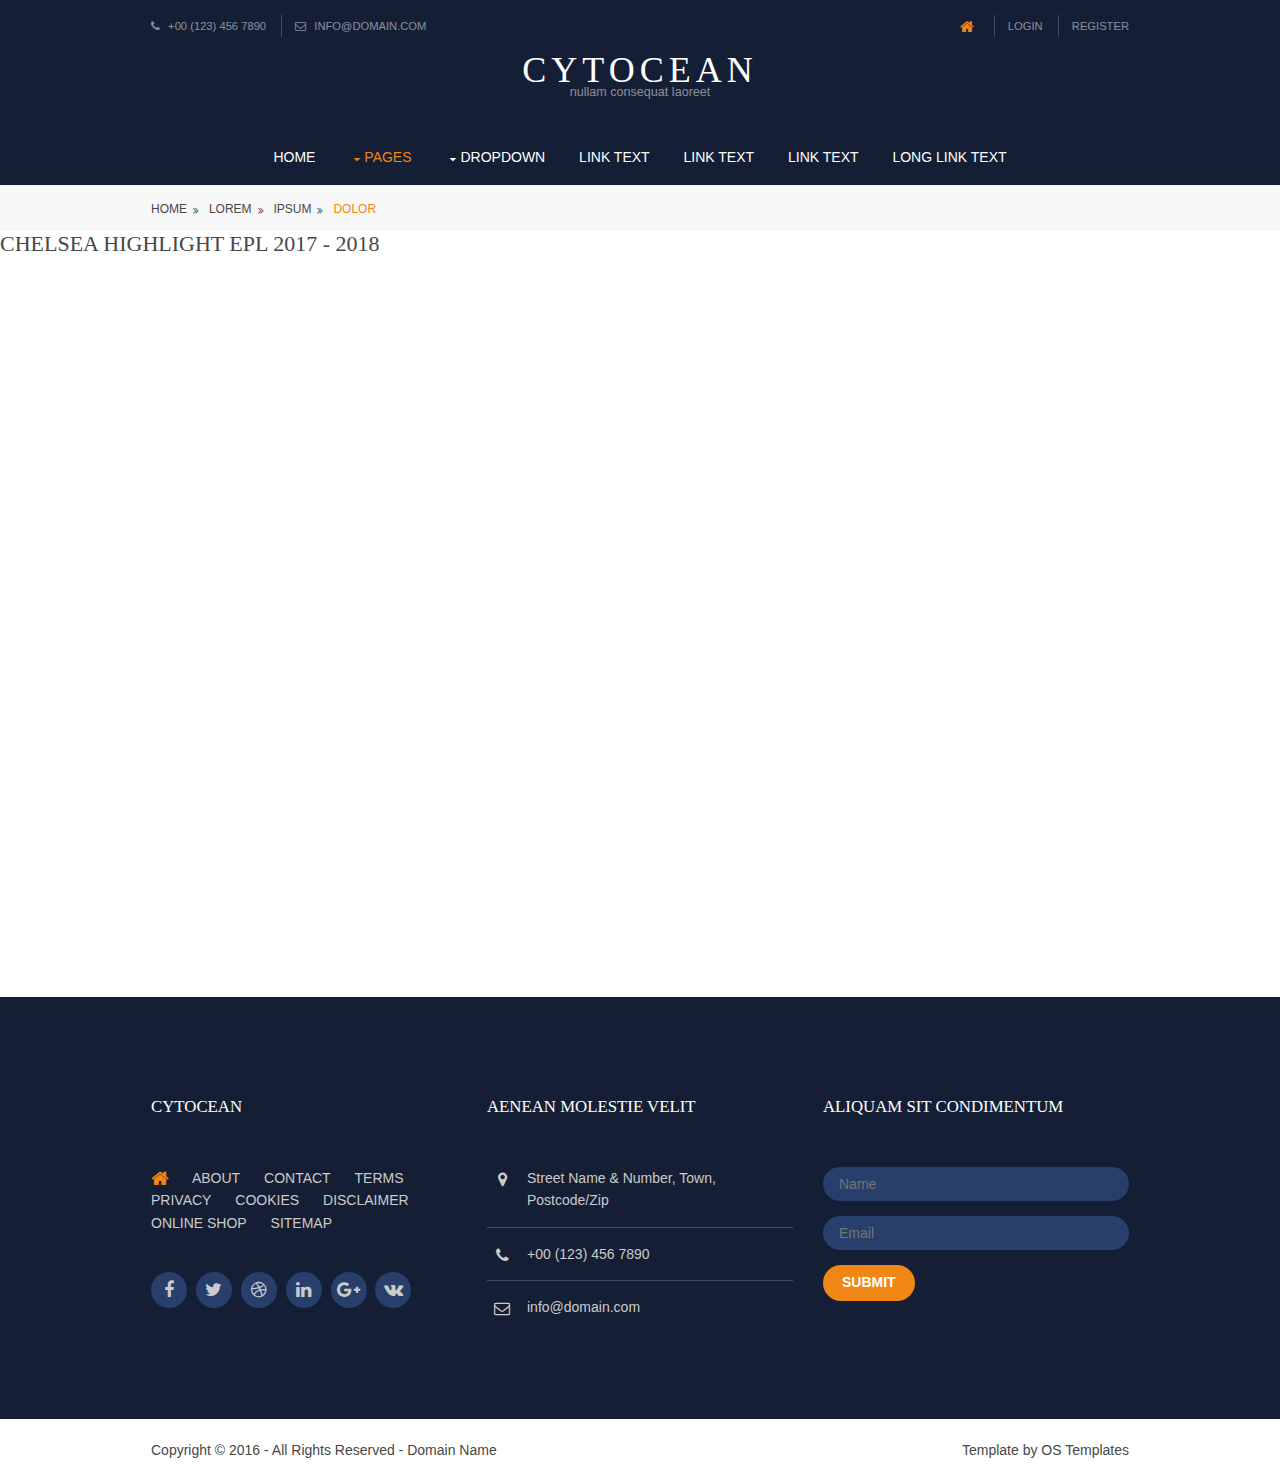
<file: pages/gallery - Copy.html>
<!DOCTYPE html>
<!--
Template Name: Cytocean
Author: <a href="http://www.os-templates.com/">OS Templates</a>
Author URI: http://www.os-templates.com/
Licence: Free to use under our free template licence terms
Licence URI: http://www.os-templates.com/template-terms
-->
<html>
<head>
<title>Cytocean | Pages | Gallery</title>
<meta charset="utf-8">
<meta name="viewport" content="width=device-width, initial-scale=1.0, maximum-scale=1.0, user-scalable=no">
<link href="../layout/styles/layout.css" rel="stylesheet" type="text/css" media="all">
</head>
<body id="top">
<!-- ################################################################################################ -->
<!-- ################################################################################################ -->
<!-- ################################################################################################ -->
<div class="wrapper row0">
  <div id="topbar" class="hoc clear"> 
    <!-- ################################################################################################ -->
    <div class="fl_left">
      <ul>
        <li><i class="fa fa-phone"></i> +00 (123) 456 7890</li>
        <li><i class="fa fa-envelope-o"></i> info@domain.com</li>
      </ul>
    </div>
    <div class="fl_right">
      <ul>
        <li><a href="#"><i class="fa fa-lg fa-home"></i></a></li>
        <li><a href="#">Login</a></li>
        <li><a href="#">Register</a></li>
      </ul>
    </div>
    <!-- ################################################################################################ -->
  </div>
</div>
<!-- ################################################################################################ -->
<!-- ################################################################################################ -->
<!-- ################################################################################################ -->
<div class="wrapper row1">
  <header id="header" class="hoc clear">
    <div id="logo"> 
      <!-- ################################################################################################ -->
      <h1><a href="../index.html">Cytocean</a></h1>
      <p>Nullam consequat laoreet</p>
      <!-- ################################################################################################ -->
    </div>
    <nav id="mainav" class="clear"> 
      <!-- ################################################################################################ -->
      <ul class="clear">
        <li><a href="../index.html">Home</a></li>
        <li class="active"><a class="drop" href="#">Pages</a>
          <ul>
            <li class="active"><a href="gallery.html">Gallery</a></li>
            <li><a href="full-width.html">Full Width</a></li>
            <li><a href="sidebar-left.html">Sidebar Left</a></li>
            <li><a href="sidebar-right.html">Sidebar Right</a></li>
            <li><a href="basic-grid.html">Basic Grid</a></li>
          </ul>
        </li>
        <li><a class="drop" href="#">Dropdown</a>
          <ul>
            <li><a href="#">Level 2</a></li>
            <li><a class="drop" href="#">Level 2 + Drop</a>
              <ul>
                <li><a href="#">Level 3</a></li>
                <li><a href="#">Level 3</a></li>
                <li><a href="#">Level 3</a></li>
              </ul>
            </li>
            <li><a href="#">Level 2</a></li>
          </ul>
        </li>
        <li><a href="#">Link Text</a></li>
        <li><a href="#">Link Text</a></li>
        <li><a href="#">Link Text</a></li>
        <li><a href="#">Long Link Text</a></li>
      </ul>
      <!-- ################################################################################################ -->
    </nav>
  </header>
</div>
<!-- ################################################################################################ -->
<!-- ################################################################################################ -->
<!-- ################################################################################################ -->
<div class="wrapper row2">
  <div id="breadcrumb" class="hoc clear"> 
    <!-- ################################################################################################ -->
    <ul>
      <li><a href="#">Home</a></li>
      <li><a href="#">Lorem</a></li>
      <li><a href="#">Ipsum</a></li>
      <li><a href="#">Dolor</a></li>
    </ul>
    <!-- ################################################################################################ -->
  </div>
</div>
<!-- ################################################################################################ -->
<!-- ################################################################################################ -->
<!-- ################################################################################################ -->
    <header class="heading">Chelsea highlight EPL 2017 - 2018</header>
          <div style="width: 60%; height: 0px; position: relative; padding-bottom: 56.250%; margin-left: 20%"><iframe src="https://streamable.com/s/h6d3v/brhsdv" frameborder="0" width="20%" height="20%" allowfullscreen style="width: 100%; height: 100%; position: absolute;"></iframe></div>
<!-- ################################################################################################ -->
<!-- ################################################################################################ -->
<!-- ################################################################################################ -->
<div class="wrapper row4">
  <footer id="footer" class="hoc clear"> 
    <!-- ################################################################################################ -->
    <div class="one_third first">
      <h6 class="heading">Cytocean</h6>
      <nav>
        <ul class="nospace">
          <li><a href="../index.html"><i class="fa fa-lg fa-home"></i></a></li>
          <li><a href="#">About</a></li>
          <li><a href="#">Contact</a></li>
          <li><a href="#">Terms</a></li>
          <li><a href="#">Privacy</a></li>
          <li><a href="#">Cookies</a></li>
          <li><a href="#">Disclaimer</a></li>
          <li><a href="#">Online Shop</a></li>
          <li><a href="#">Sitemap</a></li>
        </ul>
      </nav>
      <ul class="faico clear">
        <li><a class="faicon-facebook" href="#"><i class="fa fa-facebook"></i></a></li>
        <li><a class="faicon-twitter" href="#"><i class="fa fa-twitter"></i></a></li>
        <li><a class="faicon-dribble" href="#"><i class="fa fa-dribbble"></i></a></li>
        <li><a class="faicon-linkedin" href="#"><i class="fa fa-linkedin"></i></a></li>
        <li><a class="faicon-google-plus" href="#"><i class="fa fa-google-plus"></i></a></li>
        <li><a class="faicon-vk" href="#"><i class="fa fa-vk"></i></a></li>
      </ul>
    </div>
    <div class="one_third">
      <h6 class="heading">Aenean molestie velit</h6>
      <ul class="nospace linklist contact">
        <li><i class="fa fa-map-marker"></i>
          <address>
          Street Name &amp; Number, Town, Postcode/Zip
          </address>
        </li>
        <li><i class="fa fa-phone"></i> +00 (123) 456 7890</li>
        <li><i class="fa fa-envelope-o"></i> info@domain.com</li>
      </ul>
    </div>
    <div class="one_third">
      <h6 class="heading">Aliquam sit condimentum</h6>
      <form method="post" action="#">
        <fieldset>
          <legend>Newsletter:</legend>
          <input class="btmspace-15" type="text" value="" placeholder="Name">
          <input class="btmspace-15" type="text" value="" placeholder="Email">
          <button type="submit" value="submit">Submit</button>
        </fieldset>
      </form>
    </div>
    <!-- ################################################################################################ -->
  </footer>
</div>
<!-- ################################################################################################ -->
<!-- ################################################################################################ -->
<!-- ################################################################################################ -->
<div class="wrapper row5">
  <div id="copyright" class="hoc clear"> 
    <!-- ################################################################################################ -->
    <p class="fl_left">Copyright &copy; 2016 - All Rights Reserved - <a href="#">Domain Name</a></p>
    <p class="fl_right">Template by <a target="_blank" href="http://www.os-templates.com/" title="Free Website Templates">OS Templates</a></p>
    <!-- ################################################################################################ -->
  </div>
</div>
<!-- ################################################################################################ -->
<!-- ################################################################################################ -->
<!-- ################################################################################################ -->
<a id="backtotop" href="#top"><i class="fa fa-chevron-up"></i></a>
<!-- JAVASCRIPTS -->
<script src="../layout/scripts/jquery.min.js"></script>
<script src="../layout/scripts/jquery.backtotop.js"></script>
<script src="../layout/scripts/jquery.mobilemenu.js"></script>
</body>
</html>
</file>
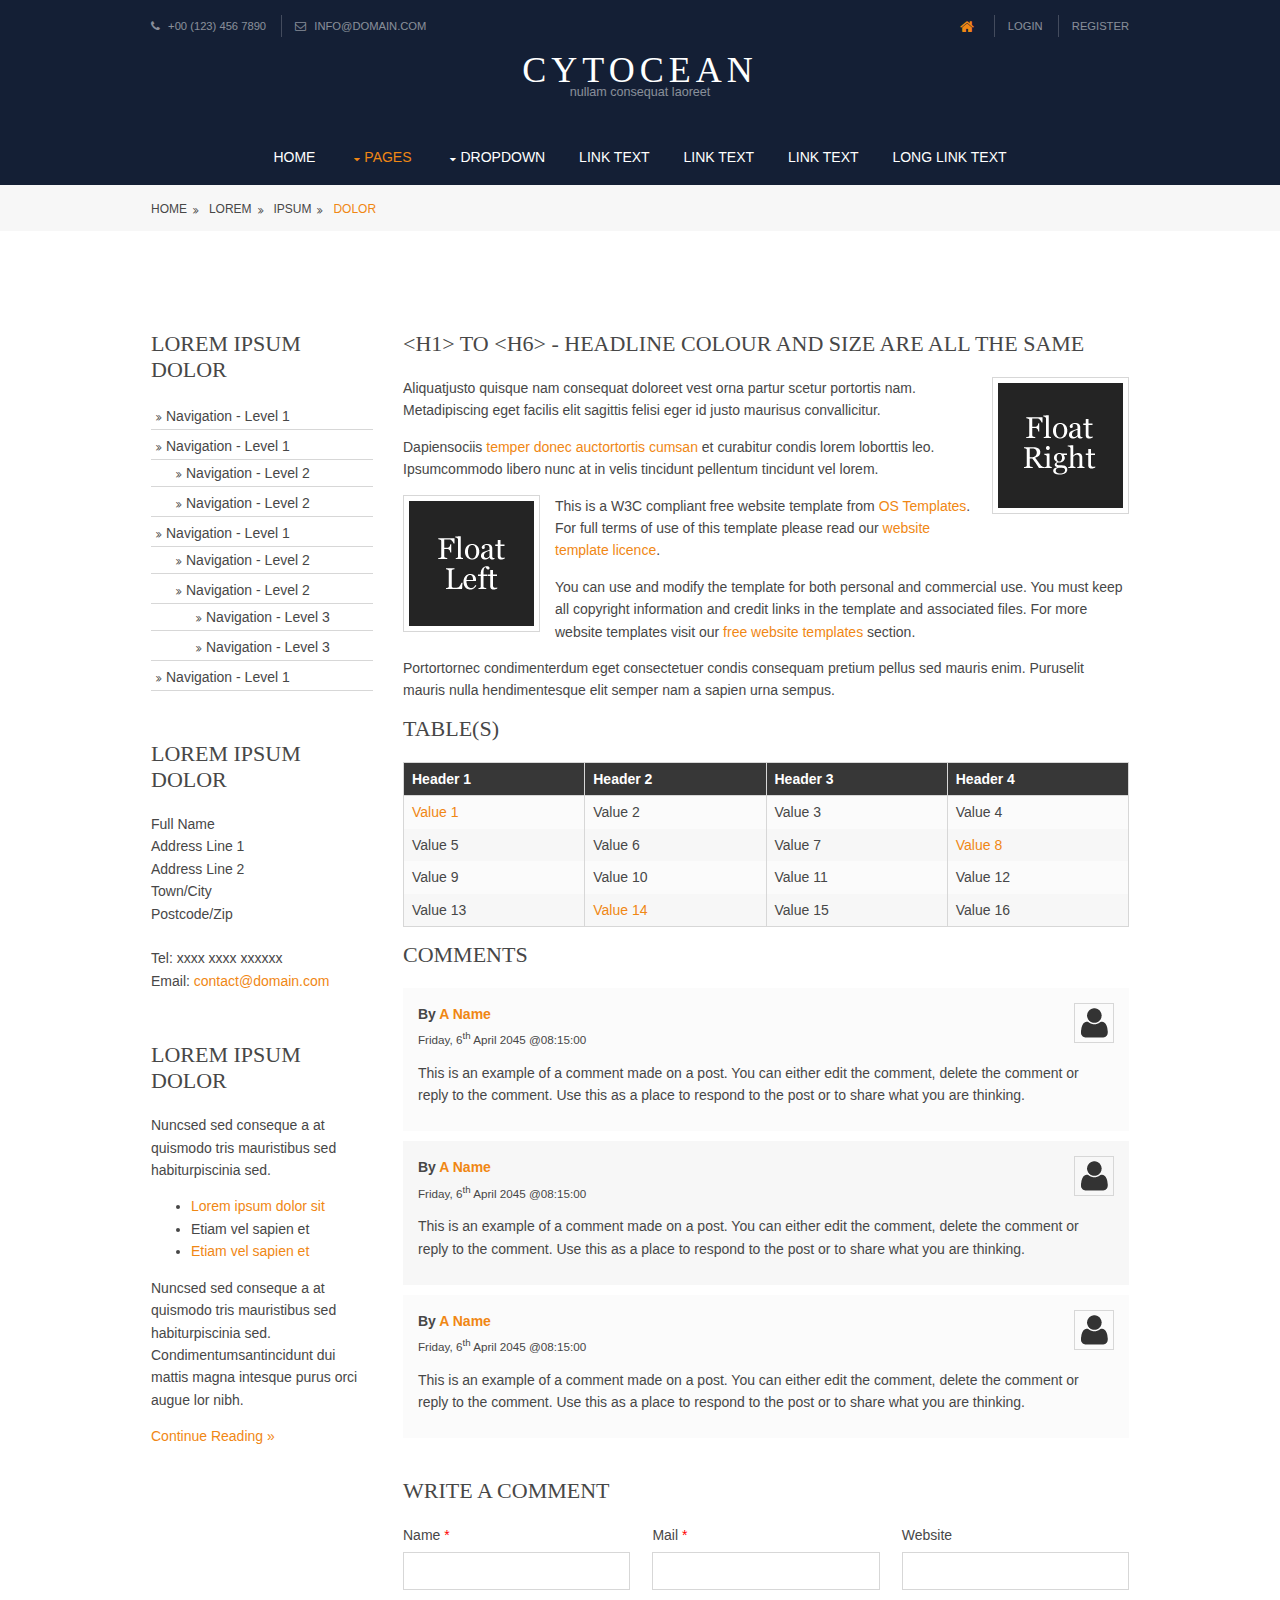
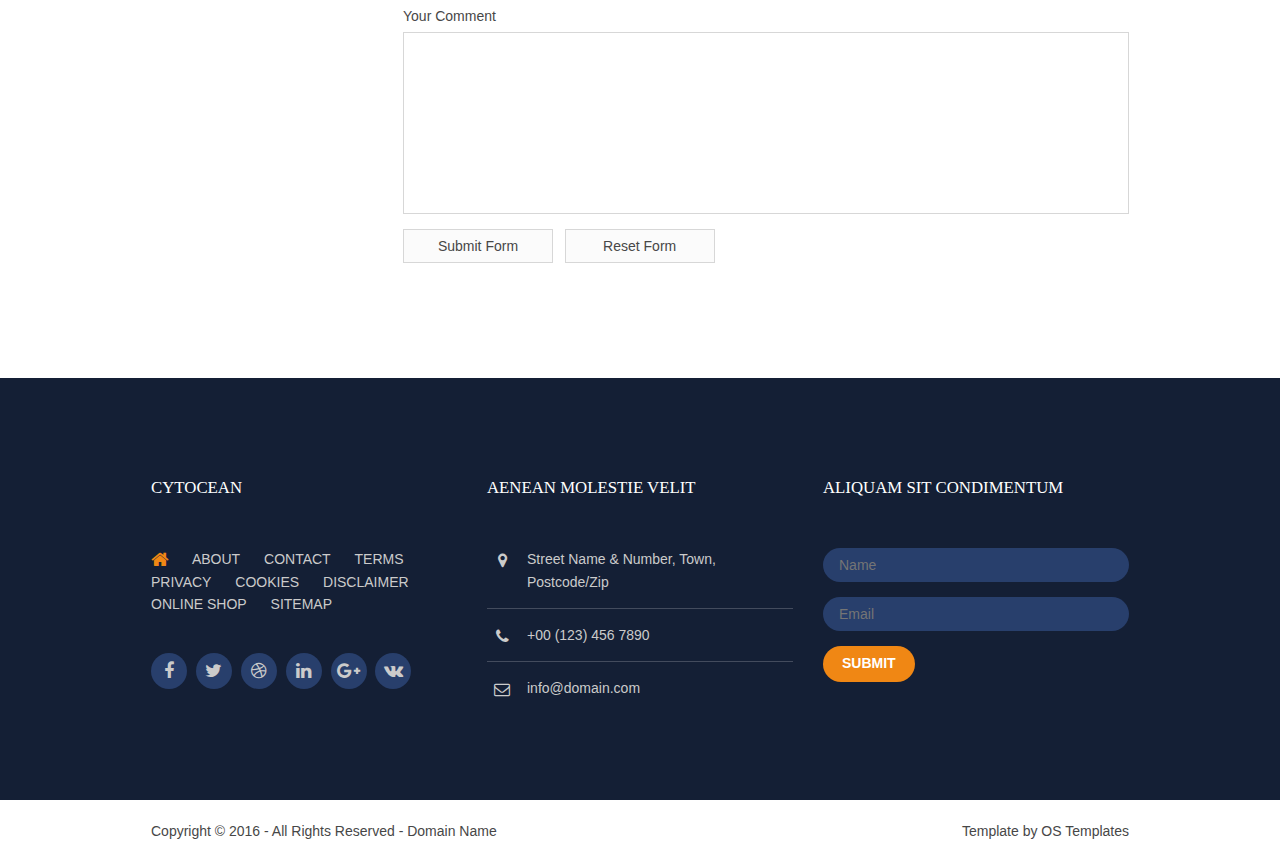
<file: pages/sidebar-left.html>
<!DOCTYPE html>
<!--
Template Name: Cytocean
Author: <a href="http://www.os-templates.com/">OS Templates</a>
Author URI: http://www.os-templates.com/
Licence: Free to use under our free template licence terms
Licence URI: http://www.os-templates.com/template-terms
-->
<html>
<head>
<title>Cytocean | Pages | Sidebar Left</title>
<meta charset="utf-8">
<meta name="viewport" content="width=device-width, initial-scale=1.0, maximum-scale=1.0, user-scalable=no">
<link href="../layout/styles/layout.css" rel="stylesheet" type="text/css" media="all">
</head>
<body id="top">
<!-- ################################################################################################ -->
<!-- ################################################################################################ -->
<!-- ################################################################################################ -->
<div class="wrapper row0">
  <div id="topbar" class="hoc clear"> 
    <!-- ################################################################################################ -->
    <div class="fl_left">
      <ul>
        <li><i class="fa fa-phone"></i> +00 (123) 456 7890</li>
        <li><i class="fa fa-envelope-o"></i> info@domain.com</li>
      </ul>
    </div>
    <div class="fl_right">
      <ul>
        <li><a href="#"><i class="fa fa-lg fa-home"></i></a></li>
        <li><a href="#">Login</a></li>
        <li><a href="#">Register</a></li>
      </ul>
    </div>
    <!-- ################################################################################################ -->
  </div>
</div>
<!-- ################################################################################################ -->
<!-- ################################################################################################ -->
<!-- ################################################################################################ -->
<div class="wrapper row1">
  <header id="header" class="hoc clear">
    <div id="logo"> 
      <!-- ################################################################################################ -->
      <h1><a href="../index.html">Cytocean</a></h1>
      <p>Nullam consequat laoreet</p>
      <!-- ################################################################################################ -->
    </div>
    <nav id="mainav" class="clear"> 
      <!-- ################################################################################################ -->
      <ul class="clear">
        <li><a href="../index.html">Home</a></li>
        <li class="active"><a class="drop" href="#">Pages</a>
          <ul>
            <li><a href="gallery.html">Gallery</a></li>
            <li><a href="full-width.html">Full Width</a></li>
            <li class="active"><a href="sidebar-left.html">Sidebar Left</a></li>
            <li><a href="sidebar-right.html">Sidebar Right</a></li>
            <li><a href="basic-grid.html">Basic Grid</a></li>
          </ul>
        </li>
        <li><a class="drop" href="#">Dropdown</a>
          <ul>
            <li><a href="#">Level 2</a></li>
            <li><a class="drop" href="#">Level 2 + Drop</a>
              <ul>
                <li><a href="#">Level 3</a></li>
                <li><a href="#">Level 3</a></li>
                <li><a href="#">Level 3</a></li>
              </ul>
            </li>
            <li><a href="#">Level 2</a></li>
          </ul>
        </li>
        <li><a href="#">Link Text</a></li>
        <li><a href="#">Link Text</a></li>
        <li><a href="#">Link Text</a></li>
        <li><a href="#">Long Link Text</a></li>
      </ul>
      <!-- ################################################################################################ -->
    </nav>
  </header>
</div>
<!-- ################################################################################################ -->
<!-- ################################################################################################ -->
<!-- ################################################################################################ -->
<div class="wrapper row2">
  <div id="breadcrumb" class="hoc clear"> 
    <!-- ################################################################################################ -->
    <ul>
      <li><a href="#">Home</a></li>
      <li><a href="#">Lorem</a></li>
      <li><a href="#">Ipsum</a></li>
      <li><a href="#">Dolor</a></li>
    </ul>
    <!-- ################################################################################################ -->
  </div>
</div>
<!-- ################################################################################################ -->
<!-- ################################################################################################ -->
<!-- ################################################################################################ -->
<div class="wrapper row3">
  <main class="hoc container clear"> 
    <!-- main body -->
    <!-- ################################################################################################ -->
    <div class="sidebar one_quarter first"> 
      <!-- ################################################################################################ -->
      <h6>Lorem ipsum dolor</h6>
      <nav class="sdb_holder">
        <ul>
          <li><a href="#">Navigation - Level 1</a></li>
          <li><a href="#">Navigation - Level 1</a>
            <ul>
              <li><a href="#">Navigation - Level 2</a></li>
              <li><a href="#">Navigation - Level 2</a></li>
            </ul>
          </li>
          <li><a href="#">Navigation - Level 1</a>
            <ul>
              <li><a href="#">Navigation - Level 2</a></li>
              <li><a href="#">Navigation - Level 2</a>
                <ul>
                  <li><a href="#">Navigation - Level 3</a></li>
                  <li><a href="#">Navigation - Level 3</a></li>
                </ul>
              </li>
            </ul>
          </li>
          <li><a href="#">Navigation - Level 1</a></li>
        </ul>
      </nav>
      <div class="sdb_holder">
        <h6>Lorem ipsum dolor</h6>
        <address>
        Full Name<br>
        Address Line 1<br>
        Address Line 2<br>
        Town/City<br>
        Postcode/Zip<br>
        <br>
        Tel: xxxx xxxx xxxxxx<br>
        Email: <a href="#">contact@domain.com</a>
        </address>
      </div>
      <div class="sdb_holder">
        <article>
          <h6>Lorem ipsum dolor</h6>
          <p>Nuncsed sed conseque a at quismodo tris mauristibus sed habiturpiscinia sed.</p>
          <ul>
            <li><a href="#">Lorem ipsum dolor sit</a></li>
            <li>Etiam vel sapien et</li>
            <li><a href="#">Etiam vel sapien et</a></li>
          </ul>
          <p>Nuncsed sed conseque a at quismodo tris mauristibus sed habiturpiscinia sed. Condimentumsantincidunt dui mattis magna intesque purus orci augue lor nibh.</p>
          <p class="more"><a href="#">Continue Reading &raquo;</a></p>
        </article>
      </div>
      <!-- ################################################################################################ -->
    </div>
    <!-- ################################################################################################ -->
    <!-- ################################################################################################ -->
    <div class="content three_quarter"> 
      <!-- ################################################################################################ -->
      <h1>&lt;h1&gt; to &lt;h6&gt; - Headline Colour and Size Are All The Same</h1>
      <img class="imgr borderedbox inspace-5" src="../images/demo/imgr.gif" alt="">
      <p>Aliquatjusto quisque nam consequat doloreet vest orna partur scetur portortis nam. Metadipiscing eget facilis elit sagittis felisi eger id justo maurisus convallicitur.</p>
      <p>Dapiensociis <a href="#">temper donec auctortortis cumsan</a> et curabitur condis lorem loborttis leo. Ipsumcommodo libero nunc at in velis tincidunt pellentum tincidunt vel lorem.</p>
      <img class="imgl borderedbox inspace-5" src="../images/demo/imgl.gif" alt="">
      <p>This is a W3C compliant free website template from <a href="http://www.os-templates.com/" title="Free Website Templates">OS Templates</a>. For full terms of use of this template please read our <a href="http://www.os-templates.com/template-terms">website template licence</a>.</p>
      <p>You can use and modify the template for both personal and commercial use. You must keep all copyright information and credit links in the template and associated files. For more website templates visit our <a href="http://www.os-templates.com/">free website templates</a> section.</p>
      <p>Portortornec condimenterdum eget consectetuer condis consequam pretium pellus sed mauris enim. Puruselit mauris nulla hendimentesque elit semper nam a sapien urna sempus.</p>
      <h1>Table(s)</h1>
      <div class="scrollable">
        <table>
          <thead>
            <tr>
              <th>Header 1</th>
              <th>Header 2</th>
              <th>Header 3</th>
              <th>Header 4</th>
            </tr>
          </thead>
          <tbody>
            <tr>
              <td><a href="#">Value 1</a></td>
              <td>Value 2</td>
              <td>Value 3</td>
              <td>Value 4</td>
            </tr>
            <tr>
              <td>Value 5</td>
              <td>Value 6</td>
              <td>Value 7</td>
              <td><a href="#">Value 8</a></td>
            </tr>
            <tr>
              <td>Value 9</td>
              <td>Value 10</td>
              <td>Value 11</td>
              <td>Value 12</td>
            </tr>
            <tr>
              <td>Value 13</td>
              <td><a href="#">Value 14</a></td>
              <td>Value 15</td>
              <td>Value 16</td>
            </tr>
          </tbody>
        </table>
      </div>
      <div id="comments">
        <h2>Comments</h2>
        <ul>
          <li>
            <article>
              <header>
                <figure class="avatar"><img src="../images/demo/avatar.png" alt=""></figure>
                <address>
                By <a href="#">A Name</a>
                </address>
                <time datetime="2045-04-06T08:15+00:00">Friday, 6<sup>th</sup> April 2045 @08:15:00</time>
              </header>
              <div class="comcont">
                <p>This is an example of a comment made on a post. You can either edit the comment, delete the comment or reply to the comment. Use this as a place to respond to the post or to share what you are thinking.</p>
              </div>
            </article>
          </li>
          <li>
            <article>
              <header>
                <figure class="avatar"><img src="../images/demo/avatar.png" alt=""></figure>
                <address>
                By <a href="#">A Name</a>
                </address>
                <time datetime="2045-04-06T08:15+00:00">Friday, 6<sup>th</sup> April 2045 @08:15:00</time>
              </header>
              <div class="comcont">
                <p>This is an example of a comment made on a post. You can either edit the comment, delete the comment or reply to the comment. Use this as a place to respond to the post or to share what you are thinking.</p>
              </div>
            </article>
          </li>
          <li>
            <article>
              <header>
                <figure class="avatar"><img src="../images/demo/avatar.png" alt=""></figure>
                <address>
                By <a href="#">A Name</a>
                </address>
                <time datetime="2045-04-06T08:15+00:00">Friday, 6<sup>th</sup> April 2045 @08:15:00</time>
              </header>
              <div class="comcont">
                <p>This is an example of a comment made on a post. You can either edit the comment, delete the comment or reply to the comment. Use this as a place to respond to the post or to share what you are thinking.</p>
              </div>
            </article>
          </li>
        </ul>
        <h2>Write A Comment</h2>
        <form action="#" method="post">
          <div class="one_third first">
            <label for="name">Name <span>*</span></label>
            <input type="text" name="name" id="name" value="" size="22" required>
          </div>
          <div class="one_third">
            <label for="email">Mail <span>*</span></label>
            <input type="email" name="email" id="email" value="" size="22" required>
          </div>
          <div class="one_third">
            <label for="url">Website</label>
            <input type="url" name="url" id="url" value="" size="22">
          </div>
          <div class="block clear">
            <label for="comment">Your Comment</label>
            <textarea name="comment" id="comment" cols="25" rows="10"></textarea>
          </div>
          <div>
            <input type="submit" name="submit" value="Submit Form">
            &nbsp;
            <input type="reset" name="reset" value="Reset Form">
          </div>
        </form>
      </div>
      <!-- ################################################################################################ -->
    </div>
    <!-- ################################################################################################ -->
    <!-- / main body -->
    <div class="clear"></div>
  </main>
</div>
<!-- ################################################################################################ -->
<!-- ################################################################################################ -->
<!-- ################################################################################################ -->
<div class="wrapper row4">
  <footer id="footer" class="hoc clear"> 
    <!-- ################################################################################################ -->
    <div class="one_third first">
      <h6 class="heading">Cytocean</h6>
      <nav>
        <ul class="nospace">
          <li><a href="../index.html"><i class="fa fa-lg fa-home"></i></a></li>
          <li><a href="#">About</a></li>
          <li><a href="#">Contact</a></li>
          <li><a href="#">Terms</a></li>
          <li><a href="#">Privacy</a></li>
          <li><a href="#">Cookies</a></li>
          <li><a href="#">Disclaimer</a></li>
          <li><a href="#">Online Shop</a></li>
          <li><a href="#">Sitemap</a></li>
        </ul>
      </nav>
      <ul class="faico clear">
        <li><a class="faicon-facebook" href="#"><i class="fa fa-facebook"></i></a></li>
        <li><a class="faicon-twitter" href="#"><i class="fa fa-twitter"></i></a></li>
        <li><a class="faicon-dribble" href="#"><i class="fa fa-dribbble"></i></a></li>
        <li><a class="faicon-linkedin" href="#"><i class="fa fa-linkedin"></i></a></li>
        <li><a class="faicon-google-plus" href="#"><i class="fa fa-google-plus"></i></a></li>
        <li><a class="faicon-vk" href="#"><i class="fa fa-vk"></i></a></li>
      </ul>
    </div>
    <div class="one_third">
      <h6 class="heading">Aenean molestie velit</h6>
      <ul class="nospace linklist contact">
        <li><i class="fa fa-map-marker"></i>
          <address>
          Street Name &amp; Number, Town, Postcode/Zip
          </address>
        </li>
        <li><i class="fa fa-phone"></i> +00 (123) 456 7890</li>
        <li><i class="fa fa-envelope-o"></i> info@domain.com</li>
      </ul>
    </div>
    <div class="one_third">
      <h6 class="heading">Aliquam sit condimentum</h6>
      <form method="post" action="#">
        <fieldset>
          <legend>Newsletter:</legend>
          <input class="btmspace-15" type="text" value="" placeholder="Name">
          <input class="btmspace-15" type="text" value="" placeholder="Email">
          <button type="submit" value="submit">Submit</button>
        </fieldset>
      </form>
    </div>
    <!-- ################################################################################################ -->
  </footer>
</div>
<!-- ################################################################################################ -->
<!-- ################################################################################################ -->
<!-- ################################################################################################ -->
<div class="wrapper row5">
  <div id="copyright" class="hoc clear"> 
    <!-- ################################################################################################ -->
    <p class="fl_left">Copyright &copy; 2016 - All Rights Reserved - <a href="#">Domain Name</a></p>
    <p class="fl_right">Template by <a target="_blank" href="http://www.os-templates.com/" title="Free Website Templates">OS Templates</a></p>
    <!-- ################################################################################################ -->
  </div>
</div>
<!-- ################################################################################################ -->
<!-- ################################################################################################ -->
<!-- ################################################################################################ -->
<a id="backtotop" href="#top"><i class="fa fa-chevron-up"></i></a>
<!-- JAVASCRIPTS -->
<script src="../layout/scripts/jquery.min.js"></script>
<script src="../layout/scripts/jquery.backtotop.js"></script>
<script src="../layout/scripts/jquery.mobilemenu.js"></script>
</body>
</html>
</file>
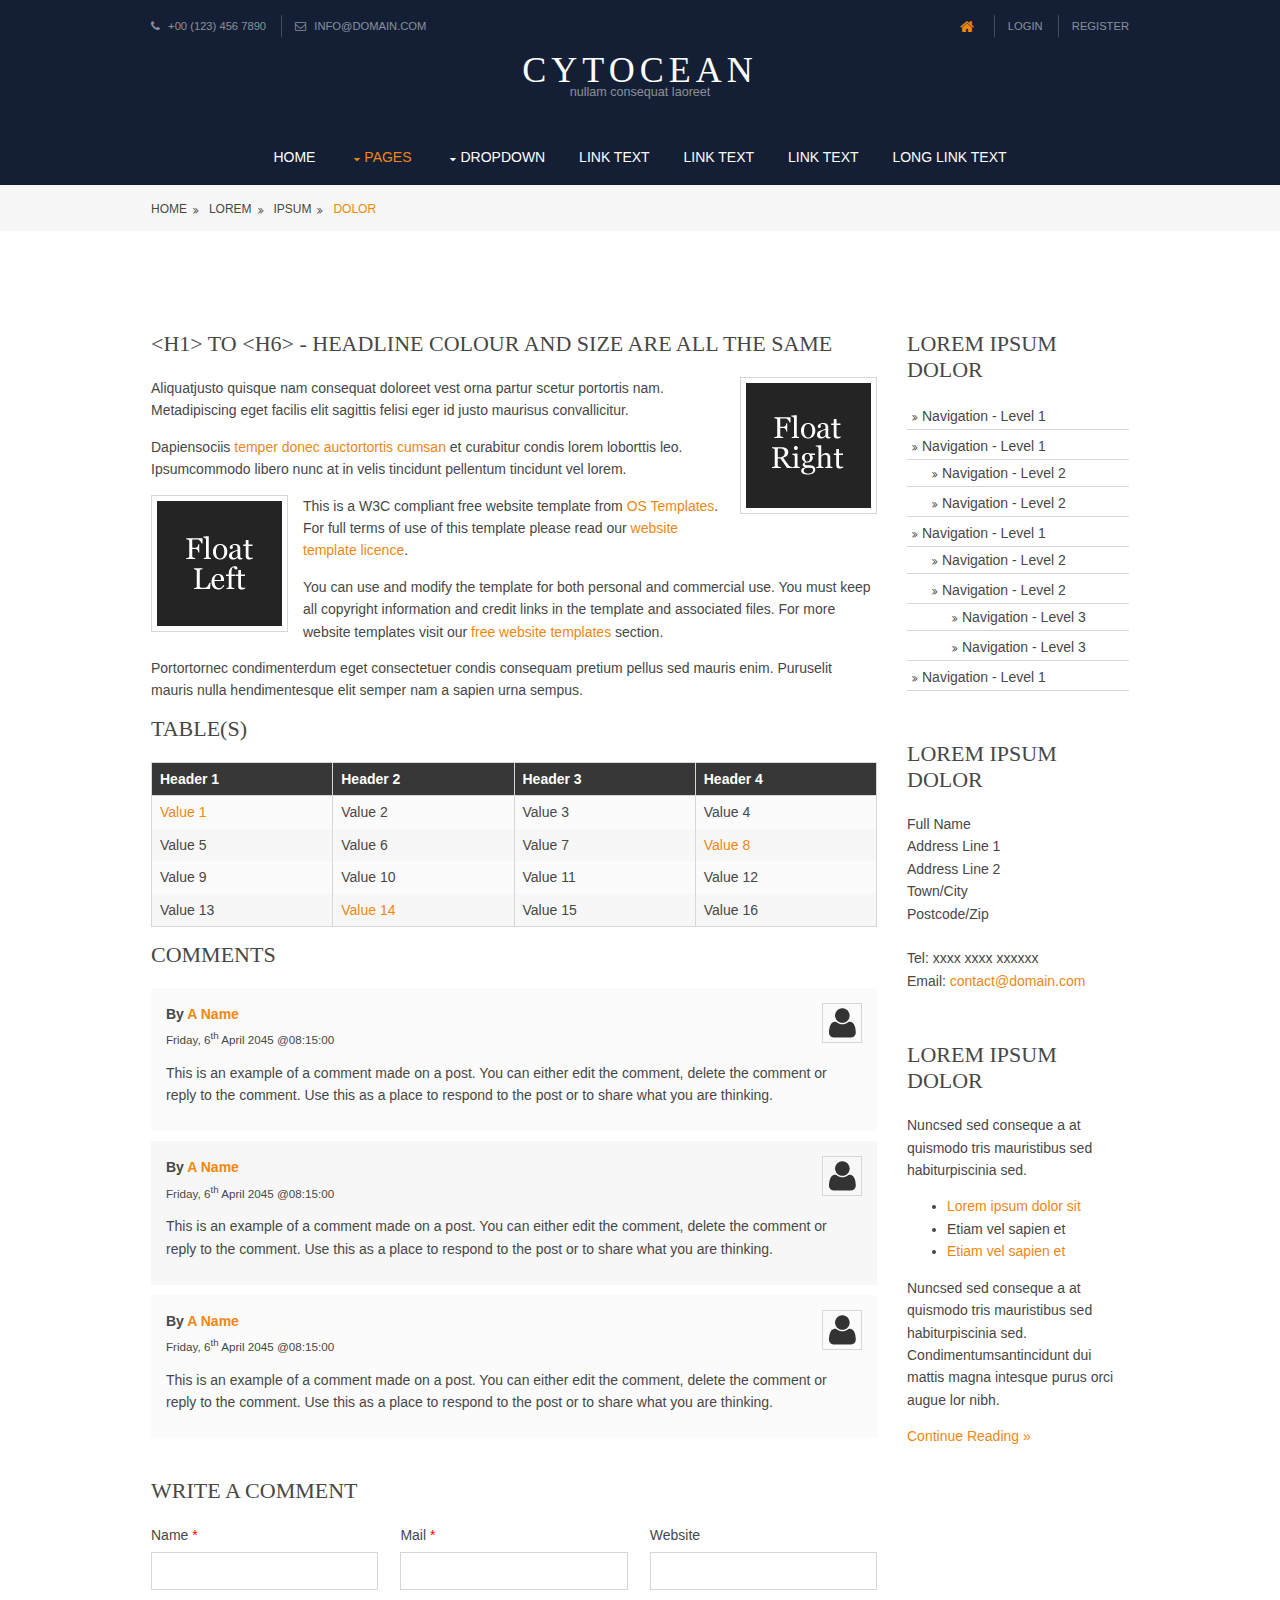
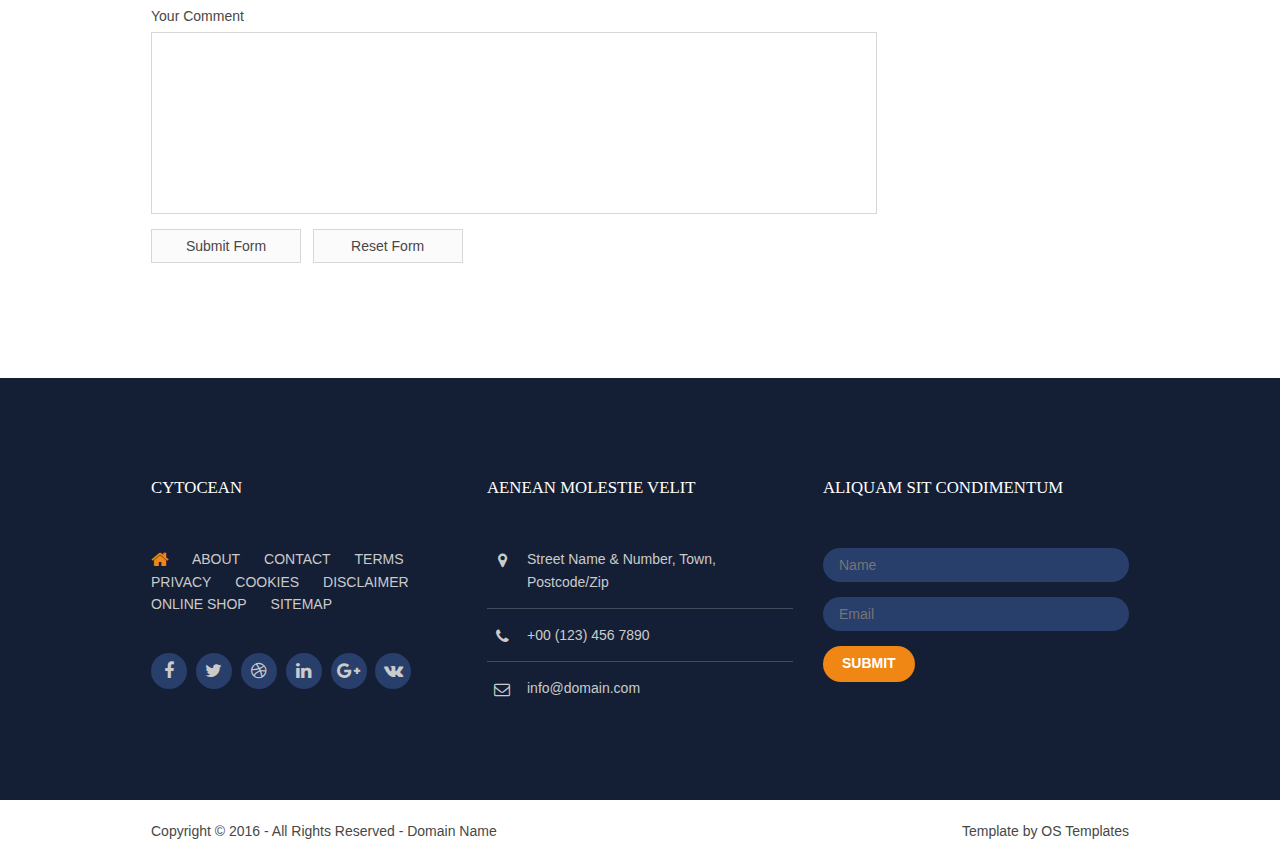
<file: pages/sidebar-right.html>
<!DOCTYPE html>
<!--
Template Name: Cytocean
Author: <a href="http://www.os-templates.com/">OS Templates</a>
Author URI: http://www.os-templates.com/
Licence: Free to use under our free template licence terms
Licence URI: http://www.os-templates.com/template-terms
-->
<html>
<head>
<title>Cytocean | Pages | Sidebar Right</title>
<meta charset="utf-8">
<meta name="viewport" content="width=device-width, initial-scale=1.0, maximum-scale=1.0, user-scalable=no">
<link href="../layout/styles/layout.css" rel="stylesheet" type="text/css" media="all">
</head>
<body id="top">
<!-- ################################################################################################ -->
<!-- ################################################################################################ -->
<!-- ################################################################################################ -->
<div class="wrapper row0">
  <div id="topbar" class="hoc clear"> 
    <!-- ################################################################################################ -->
    <div class="fl_left">
      <ul>
        <li><i class="fa fa-phone"></i> +00 (123) 456 7890</li>
        <li><i class="fa fa-envelope-o"></i> info@domain.com</li>
      </ul>
    </div>
    <div class="fl_right">
      <ul>
        <li><a href="#"><i class="fa fa-lg fa-home"></i></a></li>
        <li><a href="#">Login</a></li>
        <li><a href="#">Register</a></li>
      </ul>
    </div>
    <!-- ################################################################################################ -->
  </div>
</div>
<!-- ################################################################################################ -->
<!-- ################################################################################################ -->
<!-- ################################################################################################ -->
<div class="wrapper row1">
  <header id="header" class="hoc clear">
    <div id="logo"> 
      <!-- ################################################################################################ -->
      <h1><a href="../index.html">Cytocean</a></h1>
      <p>Nullam consequat laoreet</p>
      <!-- ################################################################################################ -->
    </div>
    <nav id="mainav" class="clear"> 
      <!-- ################################################################################################ -->
      <ul class="clear">
        <li><a href="../index.html">Home</a></li>
        <li class="active"><a class="drop" href="#">Pages</a>
          <ul>
            <li><a href="gallery.html">Gallery</a></li>
            <li><a href="full-width.html">Full Width</a></li>
            <li><a href="sidebar-left.html">Sidebar Left</a></li>
            <li class="active"><a href="sidebar-right.html">Sidebar Right</a></li>
            <li><a href="basic-grid.html">Basic Grid</a></li>
          </ul>
        </li>
        <li><a class="drop" href="#">Dropdown</a>
          <ul>
            <li><a href="#">Level 2</a></li>
            <li><a class="drop" href="#">Level 2 + Drop</a>
              <ul>
                <li><a href="#">Level 3</a></li>
                <li><a href="#">Level 3</a></li>
                <li><a href="#">Level 3</a></li>
              </ul>
            </li>
            <li><a href="#">Level 2</a></li>
          </ul>
        </li>
        <li><a href="#">Link Text</a></li>
        <li><a href="#">Link Text</a></li>
        <li><a href="#">Link Text</a></li>
        <li><a href="#">Long Link Text</a></li>
      </ul>
      <!-- ################################################################################################ -->
    </nav>
  </header>
</div>
<!-- ################################################################################################ -->
<!-- ################################################################################################ -->
<!-- ################################################################################################ -->
<div class="wrapper row2">
  <div id="breadcrumb" class="hoc clear"> 
    <!-- ################################################################################################ -->
    <ul>
      <li><a href="#">Home</a></li>
      <li><a href="#">Lorem</a></li>
      <li><a href="#">Ipsum</a></li>
      <li><a href="#">Dolor</a></li>
    </ul>
    <!-- ################################################################################################ -->
  </div>
</div>
<!-- ################################################################################################ -->
<!-- ################################################################################################ -->
<!-- ################################################################################################ -->
<div class="wrapper row3">
  <main class="hoc container clear"> 
    <!-- main body -->
    <!-- ################################################################################################ -->
    <div class="content three_quarter first"> 
      <!-- ################################################################################################ -->
      <h1>&lt;h1&gt; to &lt;h6&gt; - Headline Colour and Size Are All The Same</h1>
      <img class="imgr borderedbox inspace-5" src="../images/demo/imgr.gif" alt="">
      <p>Aliquatjusto quisque nam consequat doloreet vest orna partur scetur portortis nam. Metadipiscing eget facilis elit sagittis felisi eger id justo maurisus convallicitur.</p>
      <p>Dapiensociis <a href="#">temper donec auctortortis cumsan</a> et curabitur condis lorem loborttis leo. Ipsumcommodo libero nunc at in velis tincidunt pellentum tincidunt vel lorem.</p>
      <img class="imgl borderedbox inspace-5" src="../images/demo/imgl.gif" alt="">
      <p>This is a W3C compliant free website template from <a href="http://www.os-templates.com/" title="Free Website Templates">OS Templates</a>. For full terms of use of this template please read our <a href="http://www.os-templates.com/template-terms">website template licence</a>.</p>
      <p>You can use and modify the template for both personal and commercial use. You must keep all copyright information and credit links in the template and associated files. For more website templates visit our <a href="http://www.os-templates.com/">free website templates</a> section.</p>
      <p>Portortornec condimenterdum eget consectetuer condis consequam pretium pellus sed mauris enim. Puruselit mauris nulla hendimentesque elit semper nam a sapien urna sempus.</p>
      <h1>Table(s)</h1>
      <div class="scrollable">
        <table>
          <thead>
            <tr>
              <th>Header 1</th>
              <th>Header 2</th>
              <th>Header 3</th>
              <th>Header 4</th>
            </tr>
          </thead>
          <tbody>
            <tr>
              <td><a href="#">Value 1</a></td>
              <td>Value 2</td>
              <td>Value 3</td>
              <td>Value 4</td>
            </tr>
            <tr>
              <td>Value 5</td>
              <td>Value 6</td>
              <td>Value 7</td>
              <td><a href="#">Value 8</a></td>
            </tr>
            <tr>
              <td>Value 9</td>
              <td>Value 10</td>
              <td>Value 11</td>
              <td>Value 12</td>
            </tr>
            <tr>
              <td>Value 13</td>
              <td><a href="#">Value 14</a></td>
              <td>Value 15</td>
              <td>Value 16</td>
            </tr>
          </tbody>
        </table>
      </div>
      <div id="comments">
        <h2>Comments</h2>
        <ul>
          <li>
            <article>
              <header>
                <figure class="avatar"><img src="../images/demo/avatar.png" alt=""></figure>
                <address>
                By <a href="#">A Name</a>
                </address>
                <time datetime="2045-04-06T08:15+00:00">Friday, 6<sup>th</sup> April 2045 @08:15:00</time>
              </header>
              <div class="comcont">
                <p>This is an example of a comment made on a post. You can either edit the comment, delete the comment or reply to the comment. Use this as a place to respond to the post or to share what you are thinking.</p>
              </div>
            </article>
          </li>
          <li>
            <article>
              <header>
                <figure class="avatar"><img src="../images/demo/avatar.png" alt=""></figure>
                <address>
                By <a href="#">A Name</a>
                </address>
                <time datetime="2045-04-06T08:15+00:00">Friday, 6<sup>th</sup> April 2045 @08:15:00</time>
              </header>
              <div class="comcont">
                <p>This is an example of a comment made on a post. You can either edit the comment, delete the comment or reply to the comment. Use this as a place to respond to the post or to share what you are thinking.</p>
              </div>
            </article>
          </li>
          <li>
            <article>
              <header>
                <figure class="avatar"><img src="../images/demo/avatar.png" alt=""></figure>
                <address>
                By <a href="#">A Name</a>
                </address>
                <time datetime="2045-04-06T08:15+00:00">Friday, 6<sup>th</sup> April 2045 @08:15:00</time>
              </header>
              <div class="comcont">
                <p>This is an example of a comment made on a post. You can either edit the comment, delete the comment or reply to the comment. Use this as a place to respond to the post or to share what you are thinking.</p>
              </div>
            </article>
          </li>
        </ul>
        <h2>Write A Comment</h2>
        <form action="#" method="post">
          <div class="one_third first">
            <label for="name">Name <span>*</span></label>
            <input type="text" name="name" id="name" value="" size="22" required>
          </div>
          <div class="one_third">
            <label for="email">Mail <span>*</span></label>
            <input type="email" name="email" id="email" value="" size="22" required>
          </div>
          <div class="one_third">
            <label for="url">Website</label>
            <input type="url" name="url" id="url" value="" size="22">
          </div>
          <div class="block clear">
            <label for="comment">Your Comment</label>
            <textarea name="comment" id="comment" cols="25" rows="10"></textarea>
          </div>
          <div>
            <input type="submit" name="submit" value="Submit Form">
            &nbsp;
            <input type="reset" name="reset" value="Reset Form">
          </div>
        </form>
      </div>
      <!-- ################################################################################################ -->
    </div>
    <!-- ################################################################################################ -->
    <!-- ################################################################################################ -->
    <div class="sidebar one_quarter"> 
      <!-- ################################################################################################ -->
      <h6>Lorem ipsum dolor</h6>
      <nav class="sdb_holder">
        <ul>
          <li><a href="#">Navigation - Level 1</a></li>
          <li><a href="#">Navigation - Level 1</a>
            <ul>
              <li><a href="#">Navigation - Level 2</a></li>
              <li><a href="#">Navigation - Level 2</a></li>
            </ul>
          </li>
          <li><a href="#">Navigation - Level 1</a>
            <ul>
              <li><a href="#">Navigation - Level 2</a></li>
              <li><a href="#">Navigation - Level 2</a>
                <ul>
                  <li><a href="#">Navigation - Level 3</a></li>
                  <li><a href="#">Navigation - Level 3</a></li>
                </ul>
              </li>
            </ul>
          </li>
          <li><a href="#">Navigation - Level 1</a></li>
        </ul>
      </nav>
      <div class="sdb_holder">
        <h6>Lorem ipsum dolor</h6>
        <address>
        Full Name<br>
        Address Line 1<br>
        Address Line 2<br>
        Town/City<br>
        Postcode/Zip<br>
        <br>
        Tel: xxxx xxxx xxxxxx<br>
        Email: <a href="#">contact@domain.com</a>
        </address>
      </div>
      <div class="sdb_holder">
        <article>
          <h6>Lorem ipsum dolor</h6>
          <p>Nuncsed sed conseque a at quismodo tris mauristibus sed habiturpiscinia sed.</p>
          <ul>
            <li><a href="#">Lorem ipsum dolor sit</a></li>
            <li>Etiam vel sapien et</li>
            <li><a href="#">Etiam vel sapien et</a></li>
          </ul>
          <p>Nuncsed sed conseque a at quismodo tris mauristibus sed habiturpiscinia sed. Condimentumsantincidunt dui mattis magna intesque purus orci augue lor nibh.</p>
          <p class="more"><a href="#">Continue Reading &raquo;</a></p>
        </article>
      </div>
      <!-- ################################################################################################ -->
    </div>
    <!-- ################################################################################################ -->
    <!-- / main body -->
    <div class="clear"></div>
  </main>
</div>
<!-- ################################################################################################ -->
<!-- ################################################################################################ -->
<!-- ################################################################################################ -->
<div class="wrapper row4">
  <footer id="footer" class="hoc clear"> 
    <!-- ################################################################################################ -->
    <div class="one_third first">
      <h6 class="heading">Cytocean</h6>
      <nav>
        <ul class="nospace">
          <li><a href="../index.html"><i class="fa fa-lg fa-home"></i></a></li>
          <li><a href="#">About</a></li>
          <li><a href="#">Contact</a></li>
          <li><a href="#">Terms</a></li>
          <li><a href="#">Privacy</a></li>
          <li><a href="#">Cookies</a></li>
          <li><a href="#">Disclaimer</a></li>
          <li><a href="#">Online Shop</a></li>
          <li><a href="#">Sitemap</a></li>
        </ul>
      </nav>
      <ul class="faico clear">
        <li><a class="faicon-facebook" href="#"><i class="fa fa-facebook"></i></a></li>
        <li><a class="faicon-twitter" href="#"><i class="fa fa-twitter"></i></a></li>
        <li><a class="faicon-dribble" href="#"><i class="fa fa-dribbble"></i></a></li>
        <li><a class="faicon-linkedin" href="#"><i class="fa fa-linkedin"></i></a></li>
        <li><a class="faicon-google-plus" href="#"><i class="fa fa-google-plus"></i></a></li>
        <li><a class="faicon-vk" href="#"><i class="fa fa-vk"></i></a></li>
      </ul>
    </div>
    <div class="one_third">
      <h6 class="heading">Aenean molestie velit</h6>
      <ul class="nospace linklist contact">
        <li><i class="fa fa-map-marker"></i>
          <address>
          Street Name &amp; Number, Town, Postcode/Zip
          </address>
        </li>
        <li><i class="fa fa-phone"></i> +00 (123) 456 7890</li>
        <li><i class="fa fa-envelope-o"></i> info@domain.com</li>
      </ul>
    </div>
    <div class="one_third">
      <h6 class="heading">Aliquam sit condimentum</h6>
      <form method="post" action="#">
        <fieldset>
          <legend>Newsletter:</legend>
          <input class="btmspace-15" type="text" value="" placeholder="Name">
          <input class="btmspace-15" type="text" value="" placeholder="Email">
          <button type="submit" value="submit">Submit</button>
        </fieldset>
      </form>
    </div>
    <!-- ################################################################################################ -->
  </footer>
</div>
<!-- ################################################################################################ -->
<!-- ################################################################################################ -->
<!-- ################################################################################################ -->
<div class="wrapper row5">
  <div id="copyright" class="hoc clear"> 
    <!-- ################################################################################################ -->
    <p class="fl_left">Copyright &copy; 2016 - All Rights Reserved - <a href="#">Domain Name</a></p>
    <p class="fl_right">Template by <a target="_blank" href="http://www.os-templates.com/" title="Free Website Templates">OS Templates</a></p>
    <!-- ################################################################################################ -->
  </div>
</div>
<!-- ################################################################################################ -->
<!-- ################################################################################################ -->
<!-- ################################################################################################ -->
<a id="backtotop" href="#top"><i class="fa fa-chevron-up"></i></a>
<!-- JAVASCRIPTS -->
<script src="../layout/scripts/jquery.min.js"></script>
<script src="../layout/scripts/jquery.backtotop.js"></script>
<script src="../layout/scripts/jquery.mobilemenu.js"></script>
</body>
</html>
</file>
<file: layout/styles/layout.css>
@charset "utf-8";
/*
Template Name: Cytocean
Author: <a href="http://www.os-templates.com/">OS Templates</a>
Author URI: http://www.os-templates.com/
Licence: Free to use under our free template licence terms
Licence URI: http://www.os-templates.com/template-terms
File: Layout CSS
*/

@import url("fontawesome-4.6.3.min.css");
@import url("custom.flexslider.css");
@import url("framework.css");


/* Rows
--------------------------------------------------------------------------------------------------------------- */
.row0, .row0 a{}
.row1, .row1 a{}
.row2, .row2 a{}
.row3, .row3 a{}
.row4, .row4 a{}
.row5, .row5 a{}


/* Top Bar
--------------------------------------------------------------------------------------------------------------- */
#topbar{padding:15px 0; font-size:.8rem; text-transform:uppercase;}

#topbar *{margin:0; padding:0; list-style:none;}
#topbar ul li{display:inline-block; margin-right:10px; padding-right:15px; border-right:1px solid;}
#topbar ul li:last-child{margin-right:0; padding-right:0; border-right:none;}
#topbar i{margin:0 5px 0 0; line-height:normal;}


/* Header
--------------------------------------------------------------------------------------------------------------- */
#header{}

#header #logo{margin-bottom:30px; text-align:center;}
#header #logo *{margin:0; padding:0; line-height:1;}
#header #logo h1{font-size:36px; letter-spacing:5px; text-transform:uppercase;}
#header #logo p{margin-top:-2px; font-size:.9rem; text-transform:lowercase;}


/* Page Intro
--------------------------------------------------------------------------------------------------------------- */
#pageintro{padding:200px 0;}

#pageintro li article{display:block; max-width:65%; overflow:hidden;}
#pageintro li article *{word-wrap:break-word;}
#pageintro li .heading{margin-bottom:20px; font-size:6rem;}
#pageintro li p:first-of-type{margin:0 0 20px 0; text-transform:uppercase; font-weight:700; font-size:1.2rem;}
#pageintro li footer{margin-top:80px;}


/* Content Area
--------------------------------------------------------------------------------------------------------------- */
.container{padding:100px 0;}

/* Content */
.container .content{}

.sectiontitle{display:block; margin-bottom:80px;}
.sectiontitle *{margin:0;}

.latest{}
.latest article{}
.latest article figure{display:block; position:relative;}
.latest article figure img{}
.latest article figure figcaption{position:absolute; top:0; left:10px; width:50px;}
.latest article figure figcaption *{display:block; margin:0; padding:0; text-align:center; text-transform:uppercase; font-style:normal; line-height:1;}
.latest article figure figcaption time{width:100%;}
.latest article figure figcaption time strong{padding:12px 0; font-size:18px;}
.latest article figure figcaption time em{padding:8px 0;}
.latest article .txtwrap{padding:20px;}
.latest article .txtwrap .heading{margin:0; font-size:1.2rem;}
.latest article .txtwrap .meta{}
.latest article .txtwrap .meta li{display:inline-block; font-size:.8rem;}
.latest article .txtwrap .meta li::after{margin-left:5px; content:"/";}
.latest article .txtwrap .meta li:last-child::after{margin:0; content:"";}
.latest article .txtwrap p{}
.latest article .txtwrap footer{}

/* Comments */
#comments ul{margin:0 0 40px 0; padding:0; list-style:none;}
#comments li{margin:0 0 10px 0; padding:15px;}
#comments .avatar{float:right; margin:0 0 10px 10px; padding:3px; border:1px solid;}
#comments address{font-weight:bold;}
#comments time{font-size:smaller;}
#comments .comcont{display:block; margin:0; padding:0;}
#comments .comcont p{margin:10px 5px 10px 0; padding:0;}

#comments form{display:block; width:100%;}
#comments input, #comments textarea{width:100%; padding:10px; border:1px solid;}
#comments textarea{overflow:auto;}
#comments div{margin-bottom:15px;}
#comments input[type="submit"], #comments input[type="reset"]{display:inline-block; width:auto; min-width:150px; margin:0; padding:8px 5px; cursor:pointer;}

/* Sidebar */
.container .sidebar{}

.sidebar .sdb_holder{margin-bottom:50px;}
.sidebar .sdb_holder:last-child{margin-bottom:0;}


/* Split Box
--------------------------------------------------------------------------------------------------------------- */
.split{}

.split article{display:block; position:relative; float:right; width:50%; padding:100px 0 100px 50px;}
.split article::after{display:block; position:absolute; top:0; right:-1000%; bottom:0; left:100%; content:"";}
.split article figure{text-align:center;}
.split article figure img{margin-bottom:10px;}
.split article figure figcaption{text-transform:uppercase;}
.split article footer{margin-top:50px;}


/* CTA - Click To Action
--------------------------------------------------------------------------------------------------------------- */
#cta{padding:100px 0; text-align:center;}

#cta article{max-width:75%; margin:0 auto;}
#cta article *{}
#cta article .heading{font-size:4rem; font-weight:700;}
#cta article p:first-of-type{font-size:22px; text-transform:uppercase;}
#cta article p:last-of-type{}
#cta article footer{margin-top:50px;}


/* Footer
--------------------------------------------------------------------------------------------------------------- */
#footer{padding:100px 0;}

#footer .heading{margin-bottom:50px; font-size:1.2rem;}

#footer nav{margin-bottom:30px; text-transform:uppercase;}
#footer nav ul{}
#footer nav ul li{display:inline-block; margin-right:20px;}
#footer nav ul li:last-child{margin-right:0;}

#footer .linklist li{display:block; margin-bottom:15px; padding:0 0 15px 0; border-bottom:1px solid;}
#footer .linklist li:last-child{margin:0; padding:0; border:none;}
#footer .linklist li::before, #footer .linklist li::after{display:table; content:"";}
#footer .linklist li, #footer .linklist li::after{clear:both;}

#footer .contact{}
#footer .contact.linklist li, #footer .contact.linklist li:last-child{position:relative; padding-left:40px;}
#footer .contact li *{margin:0; padding:0; line-height:1.6;}
#footer .contact li i{display:block; position:absolute; top:0; left:0; width:30px; font-size:16px; text-align:center;}

#footer input, #footer button{border:1px solid; border-radius:22px;}
#footer input{display:block; width:100%; padding:8px 15px;}
#footer button{padding:8px 18px 10px; text-transform:uppercase; font-weight:700; cursor:pointer;}


/* Copyright
--------------------------------------------------------------------------------------------------------------- */
#copyright{padding:20px 0;}
#copyright *{margin:0; padding:0;}


/* Transition Fade
--------------------------------------------------------------------------------------------------------------- */
*, *::before, *::after{transition:all .3s ease-in-out;}
#mainav form *{transition:none !important;}


/* ------------------------------------------------------------------------------------------------------------ */
/* ------------------------------------------------------------------------------------------------------------ */
/* ------------------------------------------------------------------------------------------------------------ */
/* ------------------------------------------------------------------------------------------------------------ */
/* ------------------------------------------------------------------------------------------------------------ */


/* Navigation
--------------------------------------------------------------------------------------------------------------- */
nav ul, nav ol{margin:0; padding:0; list-style:none;}

#mainav, #breadcrumb, .sidebar nav{line-height:normal;}
#mainav .drop::after, #mainav li li .drop::after, #breadcrumb li a::after, .sidebar nav a::after{position:absolute; font-family:"FontAwesome"; font-size:10px; line-height:10px;}

/* Top Navigation */
#mainav{}
#mainav ul{text-transform:uppercase; text-align:center;}
#mainav ul ul{z-index:9999; position:absolute; width:160px; text-transform:none; text-align:left;}
#mainav ul ul ul{left:160px; top:0;}
#mainav li{display:inline-block; position:relative; margin:0 30px 0 0; padding:0;}
#mainav li:last-child{margin-right:0;}
#mainav li li{width:100%; margin:0;}
#mainav li a{display:block; padding:20px 0;}
#mainav li li a{border:solid; border-width:0 0 1px 0;}
#mainav .drop{padding-left:15px;}
#mainav li li a, #mainav li li .drop{display:block; margin:0; padding:10px 15px;}
#mainav .drop::after, #mainav li li .drop::after{content:"\f0d7";}
#mainav .drop::after{top:25px; left:5px;}
#mainav li li .drop::after{top:15px; left:5px;}
#mainav ul ul{visibility:hidden; opacity:0;}
#mainav ul li:hover > ul{visibility:visible; opacity:1;}

#mainav form{display:none; margin:0; padding:20px 0;}
#mainav form select, #mainav form select option{display:block; cursor:pointer; outline:none;}
#mainav form select{width:100%; padding:5px; border:1px solid;}
#mainav form select option{margin:5px; padding:0; border:none;}

/* Breadcrumb */
#breadcrumb{padding:15px 0;}
#breadcrumb ul{margin:0; padding:0; list-style:none; text-transform:uppercase;}
#breadcrumb li{display:inline-block; margin:0 6px 0 0; padding:0;}
#breadcrumb li a{display:block; position:relative; margin:0; padding:0 12px 0 0; font-size:12px;}
#breadcrumb li a::after{top:3px; right:0; content:"\f101";}
#breadcrumb li:last-child a{margin:0; padding:0;}
#breadcrumb li:last-child a::after{display:none;}

/* Sidebar Navigation */
.sidebar nav{display:block; width:100%;}
.sidebar nav li{margin:0 0 3px 0; padding:0;}
.sidebar nav a{display:block; position:relative; margin:0; padding:5px 10px 5px 15px; text-decoration:none; border:solid; border-width:0 0 1px 0;}
.sidebar nav a::after{top:9px; left:5px; content:"\f101";}
.sidebar nav ul ul a{padding-left:35px;}
.sidebar nav ul ul a::after{left:25px;}
.sidebar nav ul ul ul a{padding-left:55px;}
.sidebar nav ul ul ul a::after{left:45px;}

/* Pagination */
.pagination{display:block; width:100%; text-align:center; clear:both;}
.pagination li{display:inline-block; margin:0 2px 0 0;}
.pagination li:last-child{margin-right:0;}
.pagination a, .pagination strong{display:block; padding:8px 11px; border:1px solid; background-clip:padding-box; font-weight:normal;}

/* Back to Top */
#backtotop{z-index:999; display:inline-block; position:fixed; visibility:hidden; bottom:20px; right:20px; width:36px; height:36px; line-height:36px; font-size:16px; text-align:center; opacity:.2;}
#backtotop i{display:block; width:100%; height:100%; line-height:inherit;}
#backtotop.visible{visibility:visible; opacity:.5;}
#backtotop:hover{opacity:1;}


/* Tables
--------------------------------------------------------------------------------------------------------------- */
table, th, td{border:1px solid; border-collapse:collapse; vertical-align:top;}
table, th{table-layout:auto;}
table{width:100%; margin-bottom:15px;}
th, td{padding:5px 8px;}
td{border-width:0 1px;}


/* Gallery
--------------------------------------------------------------------------------------------------------------- */
#gallery{display:block; width:100%; margin-bottom:50px;}
#gallery figure figcaption{display:block; width:100%; clear:both;}
#gallery li{margin-bottom:30px;}


/* Font Awesome Social Icons
--------------------------------------------------------------------------------------------------------------- */
.faico{margin:0; padding:0; list-style:none;}
.faico li{display:inline-block; margin:8px 5px 0 0; padding:0; line-height:normal;}
.faico li:last-child{margin-right:0;}
.faico a{display:inline-block; width:36px; height:36px; line-height:36px; font-size:18px; text-align:center; border-radius:50%; background-clip:padding-box;}

.faico a{color:inherit; background-color:#283F6C;}
.faico a:hover{color:#FFFFFF;}

.faicon-dribble:hover{background-color:#EA4C89;}
.faicon-facebook:hover{background-color:#3B5998;}
.faicon-google-plus:hover{background-color:#DB4A39;}
.faicon-linkedin:hover{background-color:#0E76A8;}
.faicon-twitter:hover{background-color:#00ACEE;}
.faicon-vk:hover{background-color:#4E658E;}


/* ------------------------------------------------------------------------------------------------------------ */
/* ------------------------------------------------------------------------------------------------------------ */
/* ------------------------------------------------------------------------------------------------------------ */
/* ------------------------------------------------------------------------------------------------------------ */
/* ------------------------------------------------------------------------------------------------------------ */


/* Colours
--------------------------------------------------------------------------------------------------------------- */
body{color:#474747; background-color:#FFFFFF;}
a{color:#F08714;}
a:active, a:focus{background:transparent;}/* IE10 + 11 Bugfix - prevents grey background */
hr, .borderedbox{border-color:#D7D7D7;}
label span{color:#FF0000; background-color:inherit;}
input:focus, textarea:focus, *:required:focus{border-color:#F08714;}
.overlay{color:#FFFFFF; background-color:inherit;}
.overlay::after{color:inherit; background-color:rgba(0,0,0,.55);}

.btn, .btn.inverse:hover{color:#FFFFFF; background-color:#F08714; border-color:#F08714;}
.btn:hover, .btn.inverse{color:inherit; background-color:transparent; border-color:inherit;}


/* Flexslider */
.flex-direction-nav a, .flex-direction-nav .flex-disabled:hover{color:#FFFFFF;}
.flex-direction-nav a:hover{color:#F08714;}


/* Rows */
.row0, .row0 a{color:rgba(255,255,255,.5); background-color:#141F35;}
.row1{color:#FFFFFF; background-color:#141F35;}
.row2{color:#474747; background-color:#F7F7F7;}
.row3{color:#474747; background-color:#FFFFFF;}
.row4{color:#CBCBCB; background-color:#141F35;}
.row5, .row5 a{color:#474747; background-color:#FFFFFF;}


/* Top Bar */
#topbar, #topbar ul li{border-color:rgba(255,255,255,.2);}
#topbar > div:last-of-type li:first-child a{color:#F08714;}


/* Header */
#header #logo a{color:inherit;}
#header #logo p{color:rgba(255,255,255,.5);}


/* Page Intro */
#pageintro li p:first-of-type{color:rgba(255,255,255,.5);}


/* Split Box */
.split article, .split article::after{color:#474747; background-color:#FFFFFF;}
.split article .fa-ul .fa-li{color:#F08714;}


/* Content Area */
.latest article figure figcaption{color:#FFFFFF;}
.latest article figure figcaption time strong{background-color:#F08714;}
.latest article figure figcaption time em{background-color:#141F35;}
.latest article .txtwrap{color:#474747; background-color:#FFFFFF;}


/* Footer */
#footer .heading{color:#FFFFFF;}

#footer nav a{color:inherit;}
#footer nav li:first-child a, #footer nav a:hover{color:#F08714;}

#footer .linklist li{border-color:rgba(255,255,255,.2);}

#footer input, #footer button{border-color:transparent;}
#footer input{color:#FFFFFF; background-color:#283F6C;}
#footer input:focus{border-color:#F08714;}
#footer button{color:#FFFFFF; background-color:#F08714;}


/* Navigation */
#mainav li a{color:inherit;}
#mainav .active a, #mainav a:hover, #mainav li:hover > a{color:#F08714; background-color:inherit;}
#mainav li li a, #mainav .active li a{color:#FFFFFF; background-color:rgba(0,0,0,.6); border-color:rgba(0,0,0,.6);}
#mainav li li:hover > a, #mainav .active .active > a{color:#FFFFFF; background-color:#F08714;}
#mainav form select{color:#FFFFFF; background-color:#141F35; border-color:rgba(255,255,255,.2);}

#breadcrumb a{color:inherit; background-color:inherit;}
#breadcrumb li:last-child a{color:#F08714;}

.container .sidebar nav a{color:inherit; border-color:#D7D7D7;}
.container .sidebar nav a:hover{color:#F08714;}

.pagination a, .pagination strong{border-color:#D7D7D7;}
.pagination .current *{color:#FFFFFF; background-color:#F08714;}

#backtotop{color:#FFFFFF; background-color:#F08714;}


/* Tables + Comments */
table, th, td, #comments .avatar, #comments input, #comments textarea{border-color:#D7D7D7;}
#comments input:focus, #comments textarea:focus, #comments *:required:focus{border-color:#F08714;}
th{color:#FFFFFF; background-color:#373737;}
tr, #comments li, #comments input[type="submit"], #comments input[type="reset"]{color:inherit; background-color:#FBFBFB;}
tr:nth-child(even), #comments li:nth-child(even){color:inherit; background-color:#F7F7F7;}
table a, #comments a{background-color:inherit;}


/* ------------------------------------------------------------------------------------------------------------ */
/* ------------------------------------------------------------------------------------------------------------ */
/* ------------------------------------------------------------------------------------------------------------ */
/* ------------------------------------------------------------------------------------------------------------ */
/* ------------------------------------------------------------------------------------------------------------ */


/* Media Queries
--------------------------------------------------------------------------------------------------------------- */
@-ms-viewport{width:device-width;}


/* Max Wrapper Width - Laptop, Desktop etc.
--------------------------------------------------------------------------------------------------------------- */
@media screen and (min-width:978px){
	.hoc{max-width:978px;}
}


/* Mobile Devices
--------------------------------------------------------------------------------------------------------------- */
@media screen and (max-width:900px){
	.hoc{max-width:90%;}

	#topbar{}

	#header{}

	#mainav{}
	#mainav ul{display:none;}
	#mainav form{display:block;}

	#breadcrumb{}

	.container{}
	#comments input[type="reset"]{margin-top:10px;}
	.pagination li{display:inline-block; margin:0 5px 5px 0;}

	#footer{}

	#copyright{}
	#copyright p:first-of-type{margin-bottom:10px;}
}


@media screen and (max-width:750px){
	.imgl, .imgr{display:inline-block; float:none; margin:0 0 10px 0;}
	.fl_left, .fl_right{display:block; float:none;}
	.one_half, .one_third, .two_third, .one_quarter, .two_quarter, .three_quarter{display:block; float:none; width:auto; margin:0 0 30px 0; padding:0;}

	#topbar{text-align:center;}
	#topbar ul{margin:0 0 15px 0;}

	#pageintro li article{max-width:none; width:100%; overflow:visible;}
	#pageintro li .heading{font-size:3rem;}

	#cta article .heading{font-size:3rem; font-weight:400;}

	.latest article{max-width:320px;}

	.container, #footer{padding-bottom:70px;}/* Not neccessary - just looks better */
}


@media screen and (max-width:450px){
	#topbar ul li{margin-bottom:2px; padding-right:0; border-right:none;}
}


/* Other
--------------------------------------------------------------------------------------------------------------- */
@media screen and (max-width:650px){
	.scrollable{display:block; width:100%; margin:0 0 30px 0; padding:0 0 15px 0; overflow:auto; overflow-x:scroll;}
	.scrollable table{margin:0; padding:0; white-space:nowrap;}

	.inline li{display:block; margin-bottom:10px;}
	.pushright li{margin-right:0;}

	.font-x2{font-size:1.4rem;}
	.font-x3{font-size:1.6rem;}

	#cta article{max-width:none; width:100%;}

	.hoc.split{max-width:none; width:100%;}
	.split article{float:none; width:100%; padding:10% 5%;}
}
</file>
<file: pages/Login/css/style.css>
body{
	margin:0;
	color:#6a6f8c;
	background:#c8c8c8;
	font:600 16px/18px 'Open Sans',sans-serif;
	background-image: url(https://www.desktop-background.com/download/1600x900/2012/02/24/349122_chelsea-wallpapers-2015-hd-wallpapers-cave_1920x1080_h.jpg);
}
*,:after,:before{box-sizing:border-box}
.clearfix:after,.clearfix:before{content:'';display:table}
.clearfix:after{clear:both;display:block}
a{color:inherit;text-decoration:none}

.login-wrap{
	width:100%;
	margin:auto;
	max-width:525px;
	min-height:670px;
	position:relative;
	
	box-shadow:0 12px 15px 0 rgba(0,0,0,.24),0 17px 50px 0 rgba(0,0,0,.19);
}



.login-html{
	width:100%;
	height:100%;
	position:absolute;
	padding:90px 70px 50px 70px;
	

}
.login-html .sign-in-htm,
.login-html .sign-up-htm{
	top:0;
	left:0;
	right:0;
	bottom:0;
	position:absolute;
	-webkit-transform:rotateY(180deg);
	        transform:rotateY(180deg);
	-webkit-backface-visibility:hidden;
	        backface-visibility:hidden;
	transition:all .4s linear;
}
.login-html .sign-in,
.login-html .sign-up,
.login-form .group .check{
	display:none;
}
.login-html .tab,
.login-form .group .label,
.login-form .group .button{
	text-transform:uppercase;
}
.login-html .tab{
	font-size:22px;
	margin-right:15px;
	padding-bottom:5px;
	margin:0 15px 10px 0;
	display:inline-block;
	border-bottom:2px solid transparent;
}
.login-html .sign-in:checked + .tab,
.login-html .sign-up:checked + .tab{
	color:#FFFFFF;
	border-color:#FFFFFF;
}
.login-form{
	min-height:345px;
	position:relative;
	-webkit-perspective:1000px;
	        perspective:1000px;
	-webkit-transform-style:preserve-3d;
	        transform-style:preserve-3d;
}
.login-form .group{
	margin-bottom:15px;
}
.login-form .group .label,
.login-form .group .input,
.login-form .group .button{
	width:100%;
	color:#fff;
	display:block;
}
.login-form .group .input,
.login-form .group .button{
	border:none;
	padding:15px 20px;
	border-radius:25px;
	background:rgba(255,255,255,.1);
}
.login-form .group input[data-type="password"]{
	text-security:circle;
	-webkit-text-security:circle;
}
.login-form .group .label{
	color:#aaa;
	font-size:12px;
}
.login-form .group .button{
	background:#1161ee;
}
.login-form .group label .icon{
	width:15px;
	height:15px;
	border-radius:2px;
	position:relative;
	display:inline-block;
	background:rgba(255,255,255,.1);
}
.login-form .group label .icon:before,
.login-form .group label .icon:after{
	content:'';
	width:10px;
	height:2px;
	background:#fff;
	position:absolute;
	transition:all .2s ease-in-out 0s;
}
.login-form .group label .icon:before{
	left:3px;
	width:5px;
	bottom:6px;
	-webkit-transform:scale(0) rotate(0);
	        transform:scale(0) rotate(0);
}
.login-form .group label .icon:after{
	top:6px;
	right:0;
	-webkit-transform:scale(0) rotate(0);
	        transform:scale(0) rotate(0);
}
.login-form .group .check:checked + label{
	color:#fff;
}
.login-form .group .check:checked + label .icon{
	background:#1161ee;
}
.login-form .group .check:checked + label .icon:before{
	-webkit-transform:scale(1) rotate(45deg);
	        transform:scale(1) rotate(45deg);
}
.login-form .group .check:checked + label .icon:after{
	-webkit-transform:scale(1) rotate(-45deg);
	        transform:scale(1) rotate(-45deg);
}
.login-html .sign-in:checked + .tab + .sign-up + .tab + .login-form .sign-in-htm{
	-webkit-transform:rotate(0);
	        transform:rotate(0);
}
.login-html .sign-up:checked + .tab + .login-form .sign-up-htm{
	-webkit-transform:rotate(0);
	        transform:rotate(0);
}

.hr{
	height:2px;
	margin:60px 0 50px 0;
	background:rgba(255,255,255,.2);
}
.foot-lnk{
	text-align:center;
}
</file>
